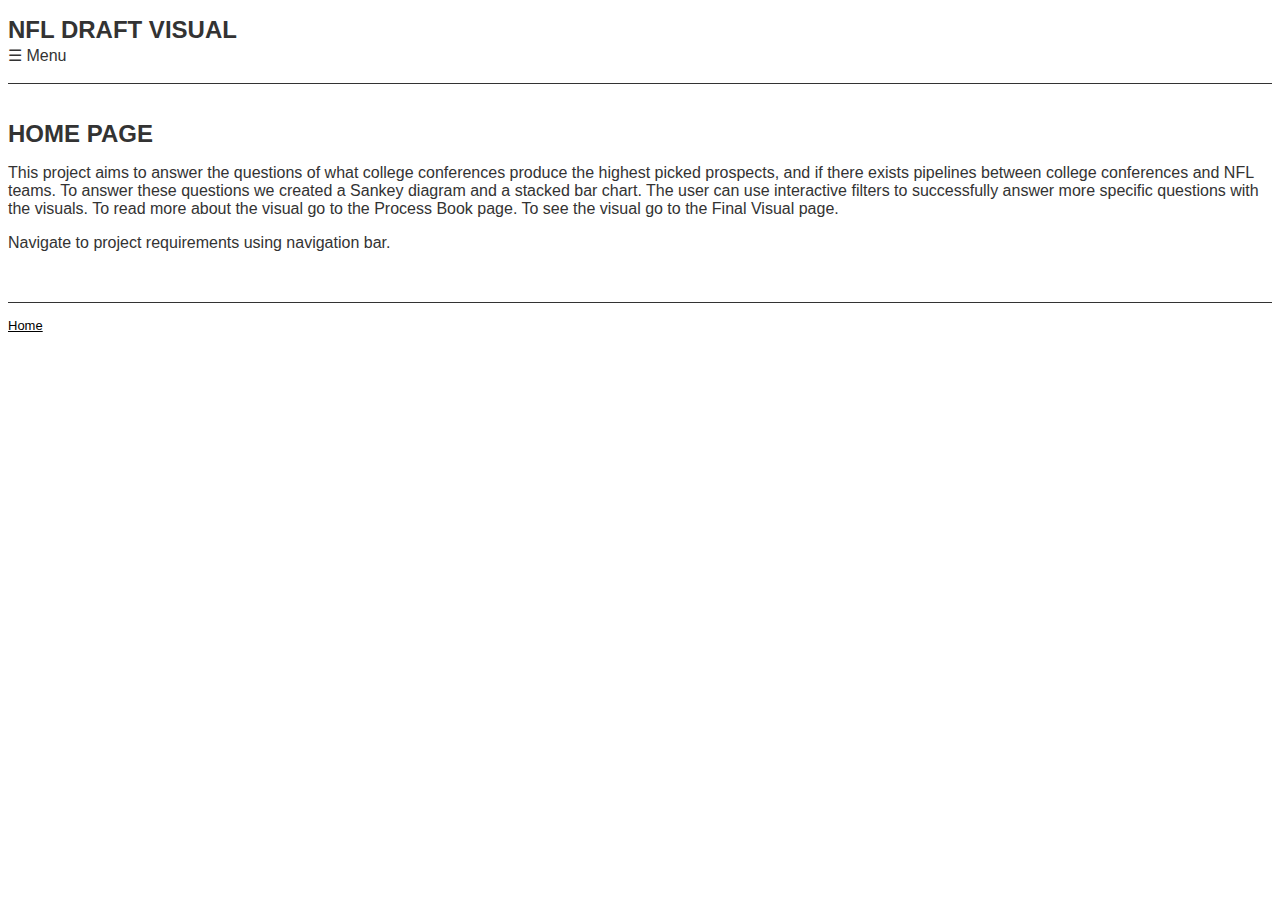
<file: index.html>
<!doctype html>

<html lang="en">


 <head>
	<meta charset="utf-8">
	<title>NFL Draft Visual</title>
	<meta name="viewport" content="width=device-width, initial-scale=1">
	<link href="styles/styles.css" rel="stylesheet" type="text/css">
 </head>

 <body>

	<header>
		<h1>NFL Draft Visual</h1>
	</header>

	<nav tabindex="0">
		<div class="menu_dropdown">
		<p class = "thislink">Home</p>
		<p><a href="test2.html">Final Visualization</a></p>
		<p><a href="ProcessBook.html">Process Book</a></p>
		<p><a href="Presentation.html">Presentation</a></p>
		<p><a href="recreateWash.html">Washington Post</a></p>
		<p><a href="hive.html">Hive</a></p>
		<p><a href="spiderChart.html">Spider Chart</a></p>
		<p><a href="pcp.html">PCP</a></p>
		<p><a href="Unused.html">Unused Charts</a></p>
		</div>
	</nav>


	<main>

	<section class = "content">
	<h1>Home Page</h1>
	<p>This project aims to answer the questions of what college conferences produce the highest picked prospects, and if there exists pipelines between college conferences and NFL teams. To answer these questions we created a Sankey diagram and a stacked bar chart. The user can use interactive filters to successfully answer more specific questions with the visuals. To read more about the visual go to the Process Book page. To see the visual go to the Final Visual page.</p>
	<p>Navigate to project requirements using navigation bar.</p>
	</section>
	</main>

	<footer>
	    <p><a href="index.html">Home</a></p>
	</footer>



 </body>

</html>
</file>
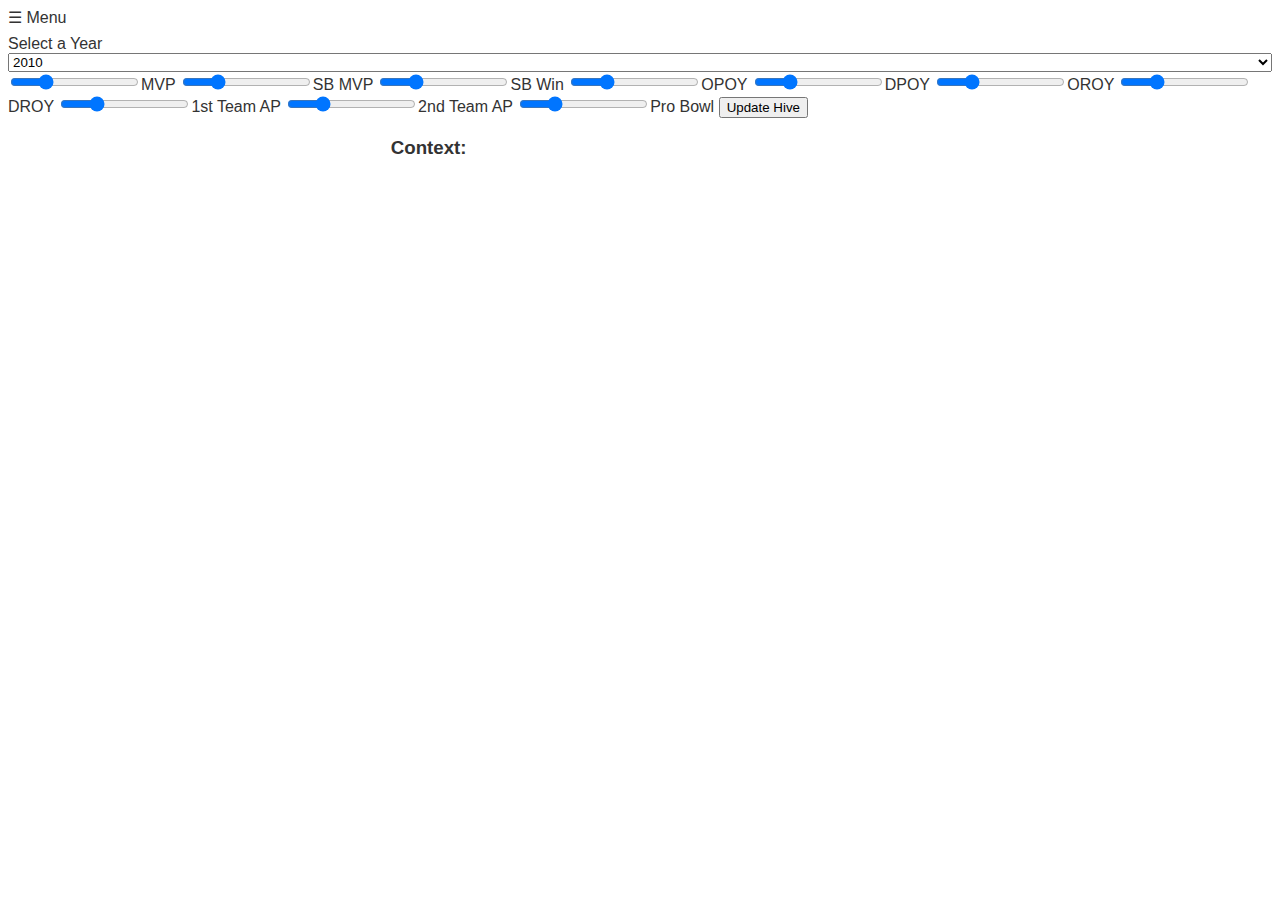
<file: hive.html>
<!DOCTYPE html>
<!-- original code from Jane Wong on bl.ocks -->

<html lang="en">
    <meta charset="utf-8" />

    <head>
        <meta charset="utf-8">
        <title>Hive Plot Test</title>
        <meta name="viewport" content="width=device-width, initial-scale=1">
    </head>

    <style>
    .axis {
        stroke: #000;
        stroke-width: 1.5px;
    }

    .node {
        stroke: #000;
    }

    .link {
        fill: none;
        stroke-width: 1.5px;
        stroke-opacity: 0.25;
    }

    .link.turnedOn {
        stroke-width: 2px;
        stroke-opacity : 0.8;
    }

    .link.turnedOff {
        stroke-opacity: 0.05;
        stroke-width: 1px;
    }

    .node.turnedOn {
        stroke: red;
        stroke-width: 3px;
    }

    h3 {
        font-family: 'Helvetica';
        margin-left: 20px;
    }

    #player-context {
        display: flex;
        justify-content: space-between;
        align-content: flex-start;
    }

    #context {
        display: flex; 
        justify-content: space-evenly;
        align-content: flex-start;
    }

    body {
        display: flex;
        flex-direction: column;
    }
    </style>
    <link href="styles/styles.css" rel="stylesheet" type="text/css">
    <body>

        <nav tabindex="0">
            <div class="menu_dropdown">
            <p><a href="index.html">Home</a></p>
            <p><a href="test2.html">Final Visualization</a></p>
            <p><a href="ProcessBook.html">Process Book</a></p>
            <p><a href="Presentation.html">Presentation</a></p>
            <p><a href="recreateWash.html">Washington Post</a></p>
            <p class="thislink">Hive</p>
            </div>
        </nav>

        <label>Select a Year</label>
        <select id="select_year" onchange="makeHive()">
            <option value="2010">2010</option>
            <option value="2011">2011</option>
            <option value="2012">2012</option>
            <option value="2013">2013</option>
            <option value="2014">2014</option>
            <option value="2015">2015</option>
            <option value="2016">2016</option>
            <option value="2017">2017</option>
            <option value="2018">2018</option>
            <option value="2019">2019</option>
            <option value="2020">2020</option>
            <option value="total">Total</option>
        </select>

        <div class="sliders">
            <input type="range" id="MVP" min="0" max="4" value="1"><label for="MVP">MVP</label>
            <input type="range" id="SB_MVP" min="0" max="4" value="1"><label for="SB_MVP">SB MVP</label>
            <input type="range" id="SB_WIN" min="0" max="4" value="1"><label for="SB_WIN">SB Win</label>
            <input type="range" id="OPOY" min="0" max="4" value="1"><label for="OPOY">OPOY</label>
            <input type="range" id="DPOY" min="0" max="4" value="1"><label for="DPOY">DPOY</label>
            <input type="range" id="OROY" min="0" max="4" value="1"><label for="OROY">OROY</label>
            <input type="range" id="DROY" min="0" max="4" value="1"><label for="DROY">DROY</label>
            <input type="range" id="First_AP" min="0" max="4" value="1"><label for="First_AP">1st Team AP</label>
            <input type="range" id="Second_AP" min="0" max="4" value="1"><label for="Second_AP">2nd Team AP</label>
            <input type="range" id="Pro_Bowl" min="0" max="4" value="1"><label for="Pro_Bowl">Pro Bowl</label>
            <button class="update" type="button" onclick="makeHive()">Update Hive</button>
        </div>

        <div id="context">
            <div id="node-context">
                <h3 id="node-info">Context: </h3>
            </div>

            <div id="player-context">
                <h3 id="player-name"> </h3>
                <h3 id="player-pos"> </h3>
                <h3 id="player-team"> </h3>
                <h3 id="player-college"> </h3>
            </div>
        </div>

        <div id="svg-container"></div>

    <script src="https://d3js.org/d3.v4.min.js"></script>
    <script src="https://d3js.org/d3.hive.v0.min.js"></script>
    <script src="https://d3js.org/d3-scale-chromatic.v1.min.js"></script>
    <script src="https://ajax.googleapis.com/ajax/libs/jquery/3.5.1/jquery.min.js"></script>
    <script>

        function makeHive() {

            d3.select("#svg-container").selectAll("*").remove();
            var width = 1300,
            height = 800,
            innerRadius = 50,
            outerRadius = [400, 800, 500];

            let collegeConfs = ['SEC', 'ACC', 'Pac12', 'Big 12', 'Big Ten', 'Other'];
            let collegeColors = ['#ffd046', '#013ca6', '#04223f', '#ef483e', '#0088CE', '#808080'];
            let collegeData = [];
            for(let i = 0; i < 6; i++) {
                collegeData.push({'conf': collegeConfs[i], 'color': collegeColors[i], 'numb': i});
            }

            var angle = [-Math.PI * .25, Math.PI * .5, Math.PI * 1.25];
            let radius = [];
            outerRadius.forEach(rad => {
                radius.push(d3.scaleLinear().range([innerRadius, rad]))
            });
            let pathcolor = d3.scaleOrdinal()
                .range(collegeColors)
                .domain(collegeConfs);

            let year = document.getElementById('select_year').value;
            let nodefile = "python/results/" + year + "/hivenodes_" + year + ".csv";
            let linkfile = "python/results/" + year + "/hivelinks_" + year + ".csv";

            d3.queue()
                .defer(d3.csv, nodefile)
                .defer(d3.csv, linkfile)
                .await(function(error, nodes, links) {

                let MVP = document.getElementById("MVP").value;
                let SB_MVP = document.getElementById("SB_MVP").value;
                let SB_WIN = document.getElementById("SB_WIN").value;
                let OPOY = document.getElementById("OPOY").value;
                let DPOY = document.getElementById("DPOY").value;
                let OROY = document.getElementById("OROY").value;
                let DROY = document.getElementById("DROY").value;
                let First_AP = document.getElementById("First_AP").value;
                let Second_AP = document.getElementById("Second_AP").value;
                let Pro_Bowl = document.getElementById("Pro_Bowl").value;

                nodes.forEach(d => {
                    if(d.axis == 2) {
                        d.value = (d.MVP * MVP) + (d.SB_MVP * SB_MVP) + (d.SB_WIN * SB_WIN) + (d.OPOY * OPOY) + (d.DPOY * DPOY) + (d.OROY * OROY) + (d.DROY * DROY) + (d.First_AP * First_AP) + (d.Second_AP * Second_AP) + (d.Pro_Bowl * Pro_Bowl);
                    }
                });

                let collegeConfs = Array.from(new Set(
                    nodes.filter((d) => {
                        return d.axis == 0;
                    }).map((d) => d.value)));

                const collegeConfScale = d3.scaleOrdinal()
                    .range(d3.range(0,6))
                    .domain(collegeConfs);

                const collegeNumScale = d3.scaleLinear().range([0,1]).domain([0, 6]);

                let teams = Array.from(new Set(
                    nodes.filter((d) => {
                        return d.axis == 1;
                    }).map((d) => d.value)));

                const teamScale = d3.scaleOrdinal()
                    .range(d3.range(0,32))
                    .domain(teams);

                const teamNumScale = d3.scaleLinear().range([0,1]).domain([0, 32]);

                var success = nodes.filter((d) => {
                    return d.axis == 2;
                    }).map((d) => parseInt(d.value));

                const successScale = d3.scaleLinear().range([0,1]).domain(
                    [d3.min(success), d3.max(success)]);

                nodes.forEach(function(d) {
                    d.x = parseInt(d.axis);
                    if(d.axis == 0) {
                        d.y = collegeNumScale(collegeConfScale(d.value));
                    } else if (d.axis == 1) {
                        d.y = teamNumScale(teamScale(d.value));
                    } else {
                        d.y = successScale(d.value);
                    }
                });

                links.forEach(function(d) {
                    d.source = nodes[d.from];
                    d.target = nodes[d.to];
                })

                var svg = d3
                .select("#svg-container")
                .append("svg")
                .attr("width", width)
                .attr("height", height)
                .append("g")
                .attr("transform", "translate(" + width / 3 + "," + height / 2 + ")");

                svg
                .selectAll(".axis")
                .data(d3.range(3))
                .enter()
                .append("line")
                .attr("class", "axis")
                .attr("transform", function (d) {
                    return "rotate(" + degrees(angle[d]) + ")";
                })
                .attr("x1", function (d) {
                    return radius[d].range()[0];
                })
                .attr("x2", function (d) {
                    return radius[d].range()[1];
                });

                // draw links
                svg
                .selectAll(".link")
                .data(links)
                .enter()
                .append("path")
                .attr("class", "link")
                .attr(
                    "d",
                    d3.hive
                    .link()
                    .angle(function (d) {
                        return angle[d.x];
                    })
                    .radius(function (d) {
                        return radius[d.x](d.y);
                    })
                )
                .style("stroke", function (d) {
                    return pathcolor(d.source.conf);
                })
                .on("mouseover", function(d) {
                    if(year == "total") {
                        return false;
                    } else {
                        return linkMouseover(d);
                    }
                })
                .on("mouseout", function(d) {
                    if(year == "total") {
                        return false;
                    } else {
                        return mouseout();
                    }
                });

                // draw nodes
                svg
                .selectAll(".node")
                .data(nodes)
                .enter()
                .append("circle")
                .attr("class", "node")
                .attr("transform", function (d) {
                    return "rotate(" + degrees(angle[d.x]) + ")";
                })
                .attr("cx", function (d) {
                    return radius[d.x](d.y);
                })
                .attr("r", 5)
                .style("fill", function (d) {
                    if(d.x == 0) {
                        return pathcolor(d.conf);
                    }
                    else {
                        return 'black';
                    }
                })
                .on("mouseover", nodeMouseover)
                .on("mouseout", mouseout);

                // make legend 
                svg.selectAll('.legend-circle')
                    .data(collegeData)
                    .enter()
                    .append('circle')
                    .attr("class", 'legend-circle')
                    .attr('r', 10)
                    .attr('cx', width * .6)
                    .attr('cy', function (d) {
                        return 100 + (30 * d.numb);
                    })
                    .style('fill', function (d) {
                        return d.color;
                    });

                svg.selectAll('.legend-text')
                    .data(collegeData)
                    .enter()
                    .append("text")
                    .attr('class', 'legend-text')
                    .attr("x", width * .6 + 20)
                    .attr("y", function (d) {
                        return 100 + (30 * d.numb);
                    })
                    .text(function (d) {
                        return d.conf;
                    })
                    .style("font-size", "15px")
                    .style("font-family", "Helvetica")
                    .attr("alignment-baseline","middle");

                // highlight link and connected nodes on mouseover
                function linkMouseover(d) {
                    svg
                        .selectAll(".link")
                        .classed("turnedOn", function (dl) {
                        return dl === d;
                        })
                        .classed("turnedOff", function (dl) {
                        return !(dl === d);
                        });
                    svg.selectAll(".node").classed("turnedOn", function (dl) {
                        return dl === d.source || dl === d.target;
                    });
                }

                // highlight node and connected links on mouseover
                function nodeMouseover(d) {
                    svg
                        .selectAll(".link")
                        .classed("turnedOn", function (dl) {
                        return dl.source.value === d.value || dl.target.value === d.value;
                        })
                        .classed("turnedOff", function (dl) {
                        return !(dl.source.value === d.value || dl.target.value === d.value);
                        });
                    d3.select(this).classed("turnedOn", true);
                    text = document.getElementById("node-info");
                    if(d.x == 0) {
                        text.innerHTML = text.innerHTML + "College Conf - " + d.value;
                    } else if(d.x == 1) {
                        text.innerHTML = text.innerHTML + "Team - " + d.value;
                    } else if(d.x == 2) {
                        text.innerHTML = text.innerHTML + "Accolades Score - " + d.value;
                        document.getElementById("player-name").innerHTML = d.Player;
                        document.getElementById("player-pos").innerHTML = d.Pos;
                        document.getElementById("player-team").innerHTML = d.Team;
                        document.getElementById("player-college").innerHTML = d.College;
                    }
                }

                // clear highlighted nodes or links
                function mouseout() {
                    svg.selectAll(".turnedOn").classed("turnedOn", false);
                    svg.selectAll(".turnedOff").classed("turnedOff", false);
                    document.getElementById("node-info").innerHTML = 'Context: ';
                    document.getElementById("player-name").innerHTML = '';
                    document.getElementById("player-pos").innerHTML = '';
                    document.getElementById("player-team").innerHTML = '';
                    document.getElementById("player-college").innerHTML = '';
                }

                function degrees(radians) {
                return (radians / Math.PI) * 180 - 90;
                }

            });

        }

        window.onload = makeHive();
    </script>
    </body>

</html>
</file>
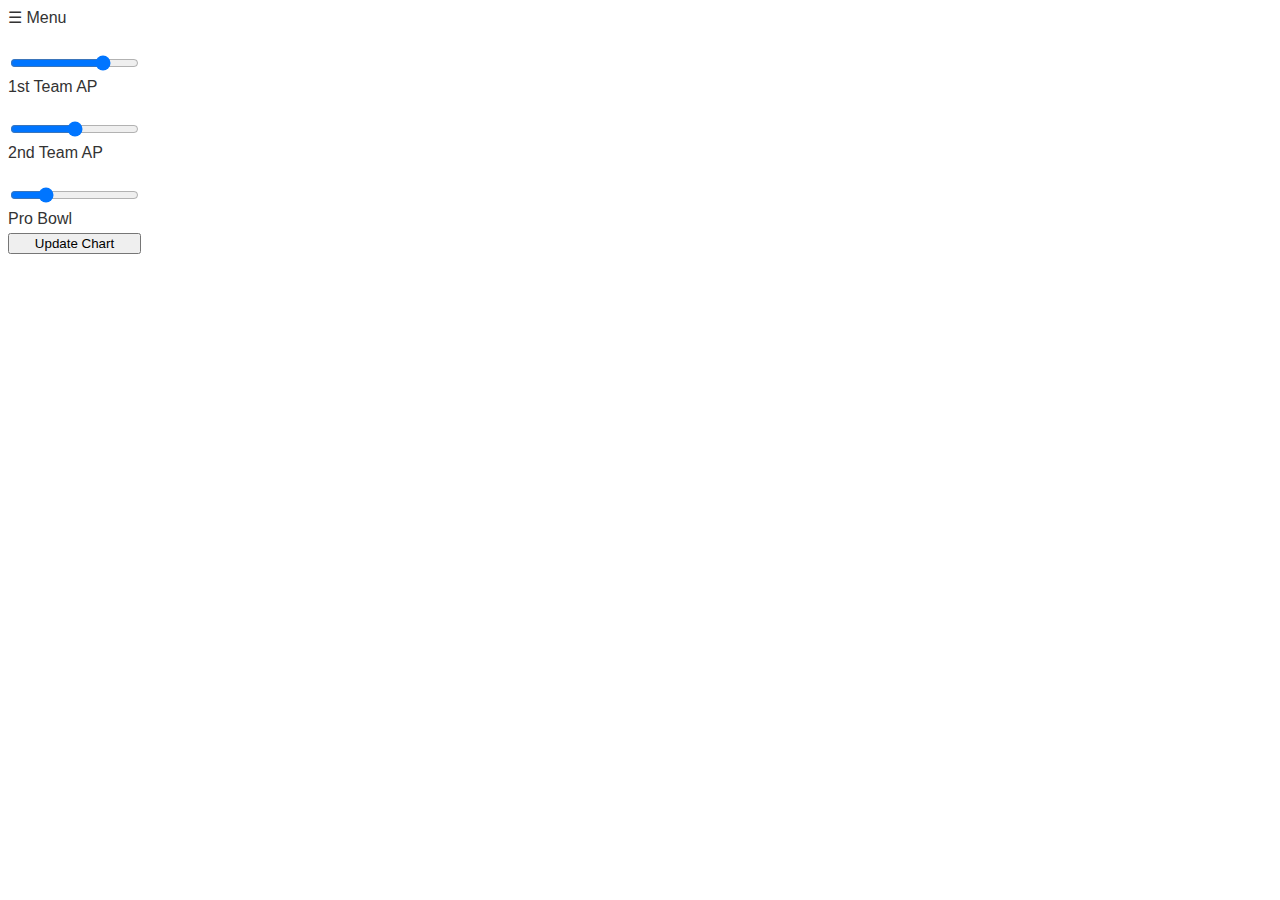
<file: pcp.html>
<!DOCTYPE html>
<!-- original code from Jane Wong on bl.ocks -->

<html lang="en">
    <meta charset="utf-8" />

    <head>
        <meta charset="utf-8">
        <title>PCP Test</title>
        <meta name="viewport" content="width=device-width, initial-scale=1">
    </head>

    <link href="styles/styles.css" rel="stylesheet" type="text/css">

    <style>

        .axis {
          opacity: 0.4;
        }

        .axis:hover {
          opacity: 1;
        }

        #weighted-lines {
            display: flex;
            flex-direction: row;
        }

        .sliders {
            display: flex;
            flex-direction: column;
        }

        .sliders label {
            margin-top: 5px;
            margin-bottom: 5px;
        }

        .sliders input {
            margin-top: 20px;
        }

    </style>

    <body>

        <nav tabindex="0">
            <div class="menu_dropdown">
            <p><a href="index.html">Home</a></p>
            <p><a href="test2.html">Final Visualization</a></p>
            <p><a href="ProcessBook.html">Process Book</a></p>
            <p><a href="Presentation.html">Presentation</a></p>
            <p><a href="recreateWash.html">Washington Post</a></p>
            <p><a href="hive.html">Hive</a></p>
            <p class="thislink">PCP</p>
            </div>
        </nav>

        <div id="svg-container1"></div>
        <div id="svg-container2"></div>
        <div id="svg-container3"></div>
        <div id="svg-container4"></div>
        <div id="svg-container5"></div>
        <div id="weighted-lines">
            <div class="sliders">
                <input type="range" id="First_AP" min="0" max="4" value="3"><label for="First_AP">1st Team AP</label>
                <input type="range" id="Second_AP" min="0" max="4" value="2"><label for="Second_AP">2nd Team AP</label>
                <input type="range" id="Pro_Bowl" min="0" max="4" value="1"><label for="Pro_Bowl">Pro Bowl</label>
                <button class="update" type="button" onclick="makeWeightedLines()">Update Chart</button>
            </div>
            <div id="svg-container6"></div>
        </div>

    </body>
    <script src="https://d3js.org/d3-array.v2.min.js"></script>
    <script src="https://d3js.org/d3.v4.min.js"></script>
    <script src="https://d3js.org/d3-scale-chromatic.v1.min.js"></script>
    <script>

        function makePosPCP() {

            // Set the dimensions and margins of the graph
            const margin = { top: 30, right: 50, bottom: 10, left: 50 },
                width = 1200 - margin.left - margin.right,
                height = 500 - margin.top - margin.bottom;

            // Append the svg object to the body of the page
            const svg = d3.select("#svg-container1")
                .append("svg")
                .attr("width", width + margin.left + margin.right)
                .attr("height", height + margin.top + margin.bottom)
                .append("g")
                .attr("transform", `translate(${margin.left},${margin.top})`);


            // Parse and load the data
            d3.csv("python/results/total/joindf_total.csv", function(data) {

                data.forEach(d => {
                    if(d.Pos == 'OLB' || d.Pos == 'ILB') {
                        d.Pos = 'LB';
                    } else if (d.Pos == 'SS' || d.Pos == 'FS') {
                        d.Pos = 'S';
                    } else if (d.Pos == 'OT' || d.Pos == 'OG' || d.Pos == 'G' || d.Pos == 'NT' || d.Pos == 'C') {
                        d.Pos = 'OL';
                    }
                })

                data = data.filter(d => { return (d.Pos != 'LS' && d.Pos != 'P');});

                let positions = [...new Set(data.map(d => d.Pos))];

                var color = d3.scaleOrdinal().domain(positions).range(d3.schemeSet3);

                // Extract the list of dimensions and create a scale for each
                const dimensions = ["MVP", "SB_MVP", "SB_WIN", "OPOY", "DPOY", "OROY", "DROY", "First_AP", "Second_AP", "Pro_Bowl"];
                // For each dimension, I build a linear scale. I store all in a y object
                var y = {}
                for (i in dimensions) {
                    name = dimensions[i]
                    y[name] = d3.scaleLinear()
                        .domain( d3.extent(data, function(d) { return +d[name]; }) )
                        .range([height, 0])
                }

                // Build the X scale -> it finds the best position for each Y axis
                const x = d3.scalePoint()
                    .range([0, width])
                    .padding(1)
                    .domain(dimensions);

                // Highlight the specie that is hovered
                var highlight = function(d){

                    let selected_pos;

                    if(d.Pos) {
                        selected_pos = d.Pos;
                    } else {
                        selected_pos = d;
                    }

                    // first every group turns grey
                    d3.selectAll(".line")
                        .transition().duration(200)
                        .style("stroke", "lightgrey")
                        .style("opacity", "0")
                    // Second the hovered specie takes its color
                    d3.selectAll("." + selected_pos)
                        .transition().duration(200)
                        .style("stroke", color(selected_pos))
                        .style("opacity", "1")
                }

                // Unhighlight
                var doNotHighlight = function(d){
                    d3.selectAll(".line")
                        .transition().duration(200).delay(1000)
                        .style("stroke", function(d){ return( color(d.Pos))} )
                        .style("opacity", ".2")
                }

                // The path function take a row of the csv as input, and return x and y coordinates of the line to draw for this raw.
                function path(d) {
                    return d3.line()(dimensions.map(function(p) {
                        return [x(p), y[p](d[p])];
                    }));
                }

                // Draw the lines
                svg
                    .selectAll("myPath")
                    .data(data)
                    .enter()
                    .append("path")
                    .attr("class", function (d) { return "line " + d.Pos } ) // 2 class for each line: 'line' and the group name
                    .attr("d",  path)
                    .style("fill", "none" )
                    .style("stroke", function(d){ return( color(d.Pos))} )
                    .style("opacity", 0.2)
                    .style("stroke-width", 2)
                    .on("mouseover", highlight)
                    .on("mouseleave", doNotHighlight );

                // Draw the axis:
                svg.selectAll("myAxis")
                    // For each dimension of the dataset I add a 'g' element:
                    .data(dimensions).enter()
                    .append("g")
                    .attr("class", "axis")
                    // I translate this element to its right position on the x axis
                    .attr("transform", function(d) { return "translate(" + x(d) + ")"; })
                    // And I build the axis with the call function
                    .each(function(d) { d3.select(this).call(d3.axisLeft().ticks(y[d].domain()[1]).scale(y[d])); })
                    // Add axis title
                    .append("text")
                    .style("text-anchor", "middle")
                    .attr("y", -9)
                    .text(function(d) { return d; })
                    .style("fill", "black")
                    .style("font-size", "12px")
                    .style("font-family", "Helvetica")


                // make legend
                svg.selectAll('.legend-circle')
                    .data(positions)
                    .enter()
                        .append('circle')
                        .attr("class", 'legend-circle')
                        .attr('Pos', function (d) {
                            return d;
                        })
                        .attr('r', 5)
                        .attr('cx', width)
                        .attr('cy', function (d, i) {
                            return 10 + (20 * i);
                        })
                        .style('fill', function (d) {
                            return color(d);
                        })
                        .on("mouseover", highlight)
                        .on("mouseleave", doNotHighlight );

                svg.selectAll('.legend-text')
                    .data(positions)
                    .enter()
                        .append("text")
                        .attr('class', 'legend-text')
                        .attr('Pos', function (d) {
                            return d;
                        })
                        .attr("x", width + 20)
                        .attr("y", function (d, i) {
                            return 10 + (20 * i);
                        })
                        .text(function (d) {
                            return d;
                        })
                        .style("font-size", "12px")
                        .style("font-family", "Helvetica")
                        .attr("alignment-baseline","middle")
                        .on("mouseover", highlight)
                        .on("mouseleave", doNotHighlight );
            });
        }

        function makeConfPCP() {

            // Set the dimensions and margins of the graph
            const margin = { top: 30, right: 50, bottom: 10, left: 50 },
                width = 1200 - margin.left - margin.right,
                height = 500 - margin.top - margin.bottom;

            // Append the svg object to the body of the page
            const svg = d3.select("#svg-container2")
                .append("svg")
                .attr("width", width + margin.left + margin.right)
                .attr("height", height + margin.top + margin.bottom)
                .append("g")
                .attr("transform", `translate(${margin.left},${margin.top})`);


            // Parse and load the data
            d3.csv("python/results/total/joindf_total.csv", function(data) {

                data.forEach(d => {
                    if(d.Pos == 'OLB' || d.Pos == 'ILB') {
                        d.Pos = 'LB';
                    } else if (d.Pos == 'SS' || d.Pos == 'FS') {
                        d.Pos = 'S';
                    } else if (d.Pos == 'OT' || d.Pos == 'OG' || d.Pos == 'G' || d.Pos == 'NT' || d.Pos == 'C') {
                        d.Pos = 'OL';
                    }

                    if(d.Conf_Clean == 'Big Ten') {
                        d.Conf_Clean = 'Big_Ten';
                    } else if(d.Conf_Clean == 'Big 12') {
                        d.Conf_Clean = 'Big_12';
                    }
                })

                data = data.filter(d => { return (d.Pos != 'LS' && d.Pos != 'P');});

                let confs = [...new Set(data.map(d => d.Conf_Clean))];

                var color = d3.scaleOrdinal().domain(confs).range(d3.schemeSet1);

                // Extract the list of dimensions and create a scale for each
                const dimensions = ["MVP", "SB_MVP", "SB_WIN", "OPOY", "DPOY", "OROY", "DROY", "First_AP", "Second_AP", "Pro_Bowl"];
                // For each dimension, I build a linear scale. I store all in a y object
                var y = {}
                for (i in dimensions) {
                    name = dimensions[i]
                    y[name] = d3.scaleLinear()
                        .domain( d3.extent(data, function(d) { return +d[name]; }) )
                        .range([height, 0])
                }

                // Build the X scale -> it finds the best position for each Y axis
                const x = d3.scalePoint()
                    .range([0, width])
                    .padding(1)
                    .domain(dimensions);

                // Highlight the specie that is hovered
                var highlight = function(d){

                    let selected_conf;

                    if(d.Conf_Clean) {
                        selected_conf = d.Conf_Clean;
                    } else {
                        selected_conf = d;
                    }

                    // first every group turns grey
                    d3.selectAll(".line")
                        .transition().duration(200)
                        .style("stroke", "lightgrey")
                        .style("opacity", "0")
                    // Second the hovered specie takes its color
                    d3.selectAll("." + selected_conf)
                        .transition().duration(200)
                        .style("stroke", color(selected_conf))
                        .style("opacity", "1")
                }

                // Unhighlight
                var doNotHighlight = function(d){
                    d3.selectAll(".line")
                        .transition().duration(200).delay(1000)
                        .style("stroke", function(d){ return( color(d.Conf_Clean))} )
                        .style("opacity", ".2")
                }

                // The path function take a row of the csv as input, and return x and y coordinates of the line to draw for this raw.
                function path(d) {
                    return d3.line()(dimensions.map(function(p) {
                        return [x(p), y[p](d[p])];
                    }));
                }

                // Draw the lines
                svg
                    .selectAll("myPath")
                    .data(data)
                    .enter()
                    .append("path")
                    .attr("class", function (d) { return "line " + d.Conf_Clean } ) // 2 class for each line: 'line' and the group name
                    .attr("d",  path)
                    .style("fill", "none" )
                    .style("stroke", function(d){ return( color(d.Conf_Clean))} )
                    .style("opacity", 0.2)
                    .style("stroke-width", 2)
                    .on("mouseover", highlight)
                    .on("mouseleave", doNotHighlight );

                // Draw the axis:
                svg.selectAll("myAxis")
                    // For each dimension of the dataset I add a 'g' element:
                    .data(dimensions).enter()
                    .append("g")
                    .attr("class", "axis")
                    // I translate this element to its right position on the x axis
                    .attr("transform", function(d) { return "translate(" + x(d) + ")"; })
                    // And I build the axis with the call function
                    .each(function(d) { d3.select(this).call(d3.axisLeft().ticks(y[d].domain()[1]).scale(y[d])); })
                    // Add axis title
                    .append("text")
                    .style("text-anchor", "middle")
                    .attr("y", -9)
                    .text(function(d) { return d; })
                    .style("fill", "black")
                    .style("font-size", "12px")
                    .style("font-family", "Helvetica")


                // make legend
                svg.selectAll('.legend-circle')
                    .data(confs)
                    .enter()
                        .append('circle')
                        .attr("class", 'legend-circle')
                        .attr('Pos', function (d) {
                            return d;
                        })
                        .attr('r', 5)
                        .attr('cx', width)
                        .attr('cy', function (d, i) {
                            return 10 + (20 * i);
                        })
                        .style('fill', function (d) {
                            return color(d);
                        })
                        .on("mouseover", highlight)
                        .on("mouseleave", doNotHighlight );

                svg.selectAll('.legend-text')
                    .data(confs)
                    .enter()
                        .append("text")
                        .attr('class', 'legend-text')
                        .attr('Pos', function (d) {
                            return d;
                        })
                        .attr("x", width + 20)
                        .attr("y", function (d, i) {
                            return 10 + (20 * i);
                        })
                        .text(function (d) {
                            return d;
                        })
                        .style("font-size", "12px")
                        .style("font-family", "Helvetica")
                        .attr("alignment-baseline","middle")
                        .on("mouseover", highlight)
                        .on("mouseleave", doNotHighlight );
            });

        }

        function makeConfBars() {

            // Set the dimensions and margins of the graph
            const margin = { top: 30, right: 50, bottom: 10, left: 50 },
                width = 1200 - margin.left - margin.right,
                height = 500 - margin.top - margin.bottom;

            d3.csv("python/results/total/college_conf_bars_total.csv", function(data) {

                let confs = ['ACC', 'Big 12', 'Big Ten', 'Other', 'Pac12', 'SEC']

                // List of subgroups = header of the csv files = soil condition here
                var subgroups = data.columns.slice(1);

                // List of groups = species here = value of the first column called group -> I show them on the X axis
                var groups = d3.map(data, function(d){return(d.accolades)}).keys();

                var svg = d3.select("#svg-container3")
                    .append("svg")
                        .attr("width", width + margin.left + margin.right)
                        .attr("height", height + margin.top + margin.bottom)
                    .append("g")
                        .attr("transform",
                            "translate(" + margin.left + "," + margin.top + ")");

                // Add X axis
                var x = d3.scaleBand()
                    .domain(groups)
                    .range([0, width])
                    .padding([0.2]);

                svg.append("g")
                    .attr("transform", "translate(0," + height + ")")
                    .call(d3.axisBottom(x).tickSize(0));

                // Add Y axis
                var y = d3.scaleLinear()
                    .domain([0, 300])
                    .range([ height, 0 ]);

                svg.append("g")
                    .call(d3.axisLeft(y));

                // Another scale for subgroup position?
                var xSubgroup = d3.scaleBand()
                    .domain(subgroups)
                    .range([0, x.bandwidth()])
                    .padding([0.05]);

                // color palette = one color per subgroup
                var color = d3.scaleOrdinal()
                    .domain(confs)
                    .range(['#013ca6', '#ef483e', '#0088CE', '#808080', '#04223f', '#ffd046']);

                // Show the bars
                svg.append("g")
                    .selectAll("g")
                    // Enter in data = loop group per group
                    .data(data)
                    .enter()
                    .append("g")
                        .attr("transform", function(d) { return "translate(" + x(d.accolades) + ",0)"; })
                        .selectAll("rect")
                        .data(function(d) { return subgroups.map(function(key) { return {key: key, value: d[key]}; }); })
                        .enter().append("rect")
                            .attr("x", function(d) { return xSubgroup(d.key); })
                            .attr("y", function(d) { return y(d.value); })
                            .attr("width", xSubgroup.bandwidth())
                            .attr("height", function(d) { return height - y(d.value); })
                            .attr("fill", function(d) { return color(d.key); });

            });
        }

        function makeSmallMultiples() {

            // Set the dimensions and margins of the graph
            const margin = { top: 40, right: 5, bottom: 10, left: 5 },
                width = 250 - margin.left - margin.right,
                height = 160 - margin.top - margin.bottom;

            d3.csv("python/results/total/college_conf_bars_total.csv", function(data) {

                let confs = ['ACC', 'Big 12', 'Big Ten', 'Other', 'Pac12', 'SEC'];

                // List of subgroups = header of the csv files = soil condition here
                var subgroups = data.columns.slice(1);

                // List of groups = species here = value of the first column called group -> I show them on the X axis
                var groups = d3.map(data, function(d){return(d.accolades)}).keys();

                // group the data
                data.forEach((d) => {
                    d.Values = [{val: d['ACC'], conf: 'ACC', color: '#013ca6'}, {val: d['Big 12'], conf: 'Big 12', color: '#ef483e'}, {val: d['Big Ten'], conf: 'Big Ten', color: '#0088CE'}, {val: d['Other'], conf: 'Other', color: '#808080'}, {val: d['Pac12'], conf: 'Pac12', color: '#04223f'}, {val: d['SEC'], conf: 'SEC', color: '#ffd046'}];
                });

                // Add X axis
                var xScale = d3.scaleBand()
                    .domain(confs)
                    .range([0, width])
                    .padding([0.2]);

                var yScale = d3.scaleLinear()
                    .range([height, margin.top]);

                var xAxis = d3.axisBottom()
                    .scale(xScale);

                // create a separate SVG object for each group
                // class each SVG with parameter from metrics
                var svg = d3.select('#svg-container4').selectAll('svg')
                    .data(data)
                    .enter()
                        .append('svg')
                        .attr("class", function(d) {return d.accolades;});

                // loop over the data and create the bars
                data.forEach(function(d) {
                    //console.log(d);
                    //console.log(metrics);
                    // reset yScale domain based on the set of the_value's for these metrics

                    yScale.domain([0, d3.max(d.Values.map((d) => {
                        return parseInt(d.val);
                    }))]);

                    // select the right svg for this set of metrics
                    d3.select("svg." + d.accolades)
                        .selectAll('.bar')
                        .data(d.Values) // use d.value to get to the the_value
                        .enter()
                            .append('rect')
                            .attr('class', 'bar')
                            .attr('x', function(c) { return xScale(c.conf); })
                            .attr('width', xScale.bandwidth())
                            .attr('y', function(c) { return yScale(c.val); })
                            .attr('height', function(c) { return height - yScale(c.val); })
                            .attr('fill', function(c) { return c.color; })

                    d3.select("svg." + d.accolades)
                        .selectAll(".bar-label")
                        .data(d.Values)
                        .enter()
                            .append('text')
                            .attr('class', 'bar-label')
                            .attr('x', function(c) { return xScale(c.conf) + 2; })
                            .attr('y', function(c) { return yScale(c.val) + 10; })
                            .attr('stroke', 'none')
                            .attr('fill', 'white')
                            .style("font-family", "helvetica")
                            .style("font-size", "9px")
                            .text(function(c) {
                                if(c.val == yScale.domain()[1]) {
                                    return c.val;
                                }
                            });

                    d3.select("svg." + d.accolades)
                        .append("text")
                        .attr("x", width/2)
                        .attr("y", 0 + (margin.top / 2))
                        .attr("text-anchor", "middle")
                        .style("font-family", "helvetica")
                        .style("font-size", "12px")
                        .text(d.accolades);

                    // call axis just on this SVG
                    // otherwise calling it 5 times for 5 metrics...
                    d3.select("svg." + d.accolades)
                        .append('g')
                        .attr('transform', 'translate(0,' + height + ')')
                        .call(xAxis);
                });
            });
        }

        function makeLines() {

            // Set the dimensions and margins of the graph
            const margin = { top: 40, right: 20, bottom: 20, left: 40 },
                width = 400 - margin.left - margin.right,
                height = 200 - margin.top - margin.bottom;

            let accolades = ['First_AP', 'Second_AP', 'Pro_Bowl'];

            d3.csv("python/results/total/college_year_lines.csv", function(data) {

                data.forEach((d) =>{
                    if(d.Conf_Clean == 'ACC') {
                        d.color = '#013ca6';
                    } else if (d.Conf_Clean == 'Big 12') {
                        d.color = '#ef483e'
                    } else if (d.Conf_Clean == 'Big Ten') {
                        d.color = '#0088CE';
                    } else if (d.Conf_Clean == 'Other') {
                        d.color = '#808080';
                    } else if (d.Conf_Clean == 'Pac12') {
                        d.color = '#04223f';
                    } else if (d.Conf_Clean == 'SEC') {
                        d.color = '#ffd046';
                    }
                });

                // Add X axis
                var x = d3.scaleLinear()
                    .domain([2010, 2020])
                    .range([0, width]);

                var y = d3.scaleLinear()
                    .range([height, 0]);


                // create a separate SVG object for each group
                // class each SVG with parameter from metrics
                var svg = d3.select('#svg-container5').selectAll('svg')
                    .data(accolades)
                    .enter()
                        .append('svg')
                            .attr("class", function(d) {return d + "_lines";})
                            .attr("width", width + margin.left + margin.right)
                            .attr("height", height + margin.top + margin.bottom)
                        .append("g")
                            .attr("transform",
                                "translate(" + margin.left + "," + margin.top + ")");;

                var groups = d3.nest()
                    .key(function(d) {return d.Conf_Clean;})
                    .entries(data);

                accolades.forEach((a) => {

                    y.domain([0, d3.max(data.map((d) => {
                        return parseInt(d[a]);
                    }))]);

                    d3.select("svg." + a + "_lines").selectAll(".line")
                        .data(groups)
                        .enter()
                            .append("path")
                            .attr("fill", "none")
                            .attr("stroke", function(d){ return d.values[0].color })
                            .attr("stroke-width", 1.5)
                            .attr("d", function(d){
                                return d3.line()
                                    .x(function(d) {
                                        return x(d.Year); })
                                    .y(function(d) { return y(+d[a]); })
                                    (d.values)
                            });

                    d3.select("svg." + a + "_lines")
                        .append("g")
                        .attr("transform", "translate(0," + height + ")")
                        .call(d3.axisBottom(x).ticks(5));

                    d3.select("svg." + a + "_lines")
                        .append("g")
                        .call(d3.axisLeft(y).ticks(5));

                    d3.select("svg." + a + "_lines")
                        .append("text")
                        .attr("x", width/2)
                        .attr("y", 0 + (margin.top / 2))
                        .attr("text-anchor", "middle")
                        .style("font-family", "helvetica")
                        .style("font-size", "12px")
                        .text(a);

                })
            });


        }

        function makeWeightedLines() {

            d3.select("#svg-container6").selectAll("*").remove();
            // Set the dimensions and margins of the graph
            const margin = { top: 40, right: 40, bottom: 40, left: 40 },
                width = 600 - margin.left - margin.right,
                height = 250 - margin.top - margin.bottom;

            d3.csv("python/results/total/college_year_lines.csv", function(data) {

                data.forEach((d) =>{
                    if(d.Conf_Clean == 'ACC') {
                        d.color = '#013ca6';
                    } else if (d.Conf_Clean == 'Big 12') {
                        d.color = '#ef483e'
                    } else if (d.Conf_Clean == 'Big Ten') {
                        d.color = '#0088CE';
                    } else if (d.Conf_Clean == 'Other') {
                        d.color = '#808080';
                    } else if (d.Conf_Clean == 'Pac12') {
                        d.color = '#04223f';
                    } else if (d.Conf_Clean == 'SEC') {
                        d.color = '#ffd046';
                    }
                });

                let First_AP = document.getElementById("First_AP").value;
                let Second_AP = document.getElementById("Second_AP").value;
                let Pro_Bowl = document.getElementById("Pro_Bowl").value;

                data.forEach((d) => {
                    d.score = (First_AP * d.First_AP) + (Second_AP * d.Second_AP) + (Pro_Bowl * d.Pro_Bowl);
                })


                var groups = d3.nest()
                    .key(function(d) {return d.Conf_Clean;})
                    .entries(data);

                var svg = d3.select("#svg-container6")
                    .append("svg")
                        .attr("width", width + margin.left + margin.right)
                        .attr("height", height + margin.top + margin.bottom)
                    .append("g")
                        .attr("transform",
                            "translate(" + margin.left + "," + margin.top + ")");

                // Add X axis --> it is a date format
                var x = d3.scaleLinear()
                    .domain([2010, 2020])
                    .range([ 0, width ]);
                svg.append("g")
                    .attr("transform", "translate(0," + height + ")")
                    .call(d3.axisBottom(x).ticks(5));

                // Add Y axis
                var y = d3.scaleLinear()
                    .domain([0, d3.max(data, function(d) { return +d.score; })])
                    .range([ height, 0 ]);
                svg.append("g")
                    .call(d3.axisLeft(y).ticks(5));

                // Draw the line
                svg.selectAll(".line")
                    .data(groups)
                    .enter()
                    .append("path")
                        .attr("fill", "none")
                        .attr("stroke", function(d){ return d.values[0].color })
                        .attr("stroke-width", 1.5)
                        .attr("d", function(d){
                        return d3.line()
                            .x(function(d) { return x(d.Year); })
                            .y(function(d) { return y(+d.score); })
                            (d.values)
                        });

                svg.append("text")
                    .attr("x", width/2)
                    .attr("y", 0 + (margin.top / 2))
                    .attr("text-anchor", "middle")
                    .style("font-family", "helvetica")
                    .style("font-size", "12px")
                    .text("Weighted Scores");

            });

        }


        makePosPCP();
        makeConfPCP();
        makeConfBars();
        makeSmallMultiples();
        makeLines();
        makeWeightedLines();

    </script>

</html>
</file>
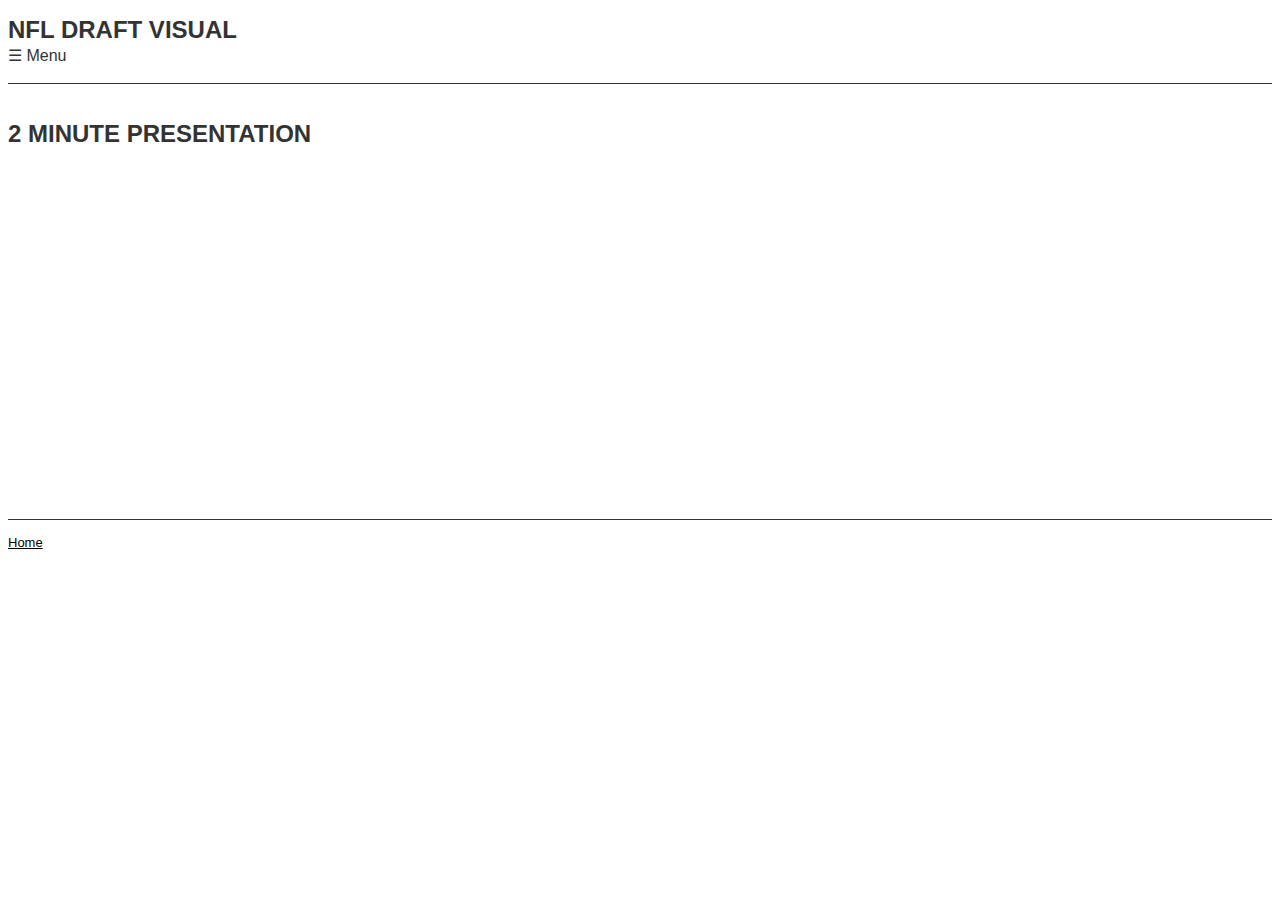
<file: Presentation.html>
<!doctype html>

<html lang="en">


 <head>
	<meta charset="utf-8">
	<title>2 Minute Presentation</title>
	<meta name="viewport" content="width=device-width, initial-scale=1">
	<link href="styles/styles.css" rel="stylesheet" type="text/css">
 </head>

 <body>
 
	<header>
		<h1>NFL Draft Visual</h1>
	</header>
	
		<nav tabindex="0">
		<div class="menu_dropdown">
			<p><a href="index.html">Home</p>
			<p><a href="test2.html">Final Visualization</a></p>
			<p><a href="ProcessBook.html">Process Book</a></p>
			<p class = "thislink">Presentation</a></p>
			<p><a href="recreateWash.html">Washington Post</a></p>
			<p><a href="hive.html">Hive</a></p>
		</div>
		</nav>

	
<main>
<section class = "content"> 
	<h1>2 Minute Presentation</h1>
	<iframe width="560" height="315" src="https://www.youtube.com/embed/5SPrY1ti-Js?si=mwca6fO9W3vZVglq" title="YouTube video player" frameborder="0" allow="accelerometer; autoplay; clipboard-write; encrypted-media; gyroscope; picture-in-picture; web-share" allowfullscreen></iframe>
</section>
</main>

	<footer>
	    <p><a href="index.html">Home</a></p>
	</footer>
</body>
</html>
</file>
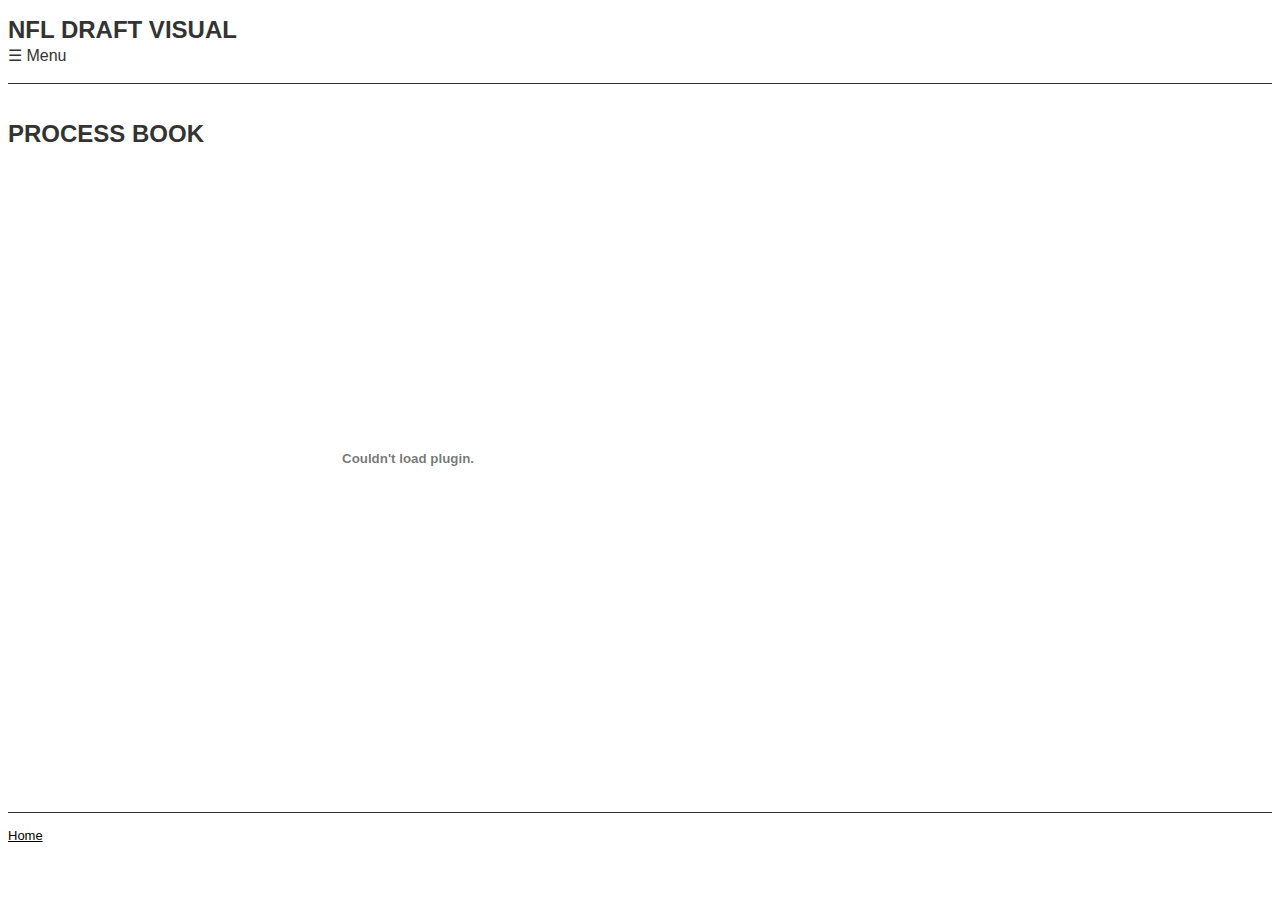
<file: ProcessBook.html>
<!doctype html>

<html lang="en">

 <head>
	<meta charset="utf-8">
	<title>Process Book</title>
	<meta name="viewport" content="width=device-width, initial-scale=1">
	<link href="styles/styles.css" rel="stylesheet" type="text/css">
 </head>

 <body>
 
	<header>
		<h1>NFL Draft Visual</h1>
	</header>
	
	<nav tabindex="0">
		<div class="menu_dropdown">
			<p><a href="index.html">Home</p>
			<p><a href="test2.html">Final Visualization</a></p>
			<p class = "thislink">Process Book</a></p>
			<p><a href="Presentation.html">Presentation</a></p>
			<p><a href="recreateWash.html">Washington Post</a></p>
			<p><a href="hive.html">Hive</a></p>
		</div>
		</nav>

<main>
<section class = "content"> 
<h1>Process Book</h1>
<section>
<object
	type ='application/pdf'
	data = 'ProcessBook.pdf'
	width="800"
	height="600"
></object>
</section>
</section>
</main>
	<footer>
	    <p><a href="index.html">Home</a></p>
	</footer>
</body>

</html>
</file>
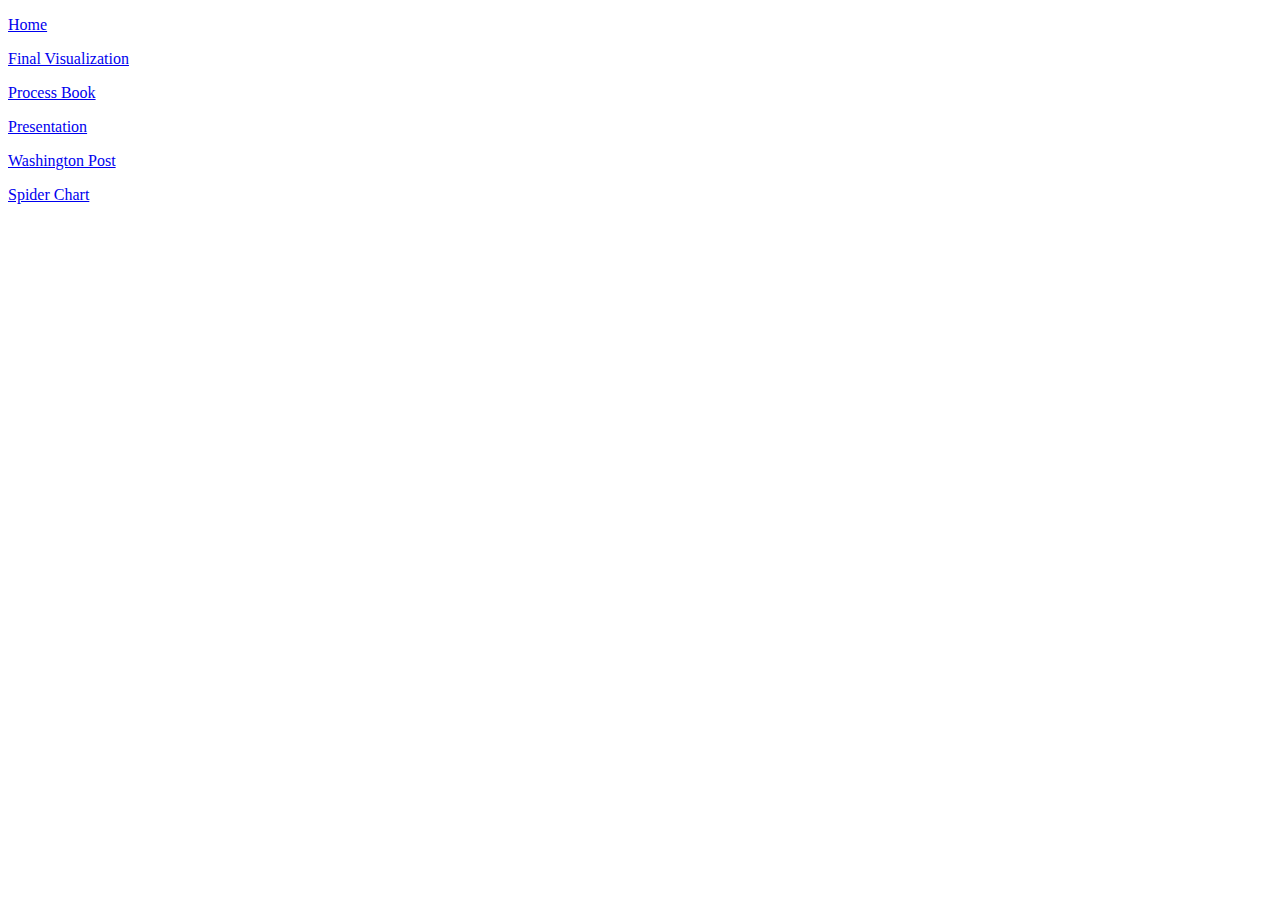
<file: spiderChart.html>
<!DOCTYPE html>
<html lang="en">
<head>
    <meta charset="UTF-8">
    <meta name="viewport" content="width=device-width, initial-scale=1.0">
    <title>Spider Chart</title>
    <script src="https://d3js.org/d3.v7.min.js"></script>
</head>
<body>
    <nav tabindex="0">
        <div class="menu_dropdown">
            <p><a href="index.html">Home</p>
            <p class="thislink">Final Visualization</a></p>
            <p><a href="ProcessBook.html">Process Book</a></p>
            <p><a href="Presentation.html">Presentation</a></p>
            <p><a href="recreateWash.html">Washington Post</a></p>
            <p><a href="spiderChart.html">Spider Chart</a></p>
        </div>
    </nav>
    <div id="spider-charts"></div>

    <script>
        d3.csv("python/results/total/washPostdataNew.csv").then(function(data) {
            // Group data by Team
            var nestedData = d3.group(data, d => d.Team);

            // Define colors for each team
            var teamColors = d3.scaleOrdinal(d3.schemeCategory10);

            // Iterate over teams and calculate player counts for each conference
            var chartData = Array.from(nestedData, ([teamName, players]) => {
                var conferenceCounts = {};
                players.forEach(player => {
                    var conference = player.Conf_Clean;
                    if (conferenceCounts[conference]) {
                        conferenceCounts[conference]++;
                    } else {
                        conferenceCounts[conference] = 1;
                    }
                });
                return { Team: teamName, ConferenceCounts: conferenceCounts };
            });
            console.log(chartData)

            // Calculate the maximum value of all conference counts
            var maxConferenceCount = d3.max(chartData, d => d3.max(Object.values(d.ConferenceCounts)));

            // Dimensions for each plot
            let width = 600;
            let height = 600;

            // Iterate over each team's data and create a separate plot
            chartData.forEach(function(team, index) {
                let svg = d3.select("#spider-charts").append("svg")
                    .attr("width", width)
                    .attr("height", height);

                // Title for the plot
                svg.append("text")
                    .attr("x", width / 2)
                    .attr("y", 30)
                    .attr("text-anchor", "middle")
                    .text(team.Team);

                // Data for the radar chart
                let conferenceCounts = team.ConferenceCounts;
                let conferences = Object.keys(conferenceCounts).sort(); // Sort conferences alphabetically

                // Scale for the radar chart using the maximum value
                let radialScale = d3.scaleLinear()
                    .domain([0, maxConferenceCount])
                    .range([0, height / 2 - 100]);

                // Fixed radius for radial ticks
                let tickRadius = 200;

                // Draw radial ticks
                let ticks = [5, 10, 15, 20, 25, 30, 35, 40];
                let tickLength = 0;
                svg.selectAll("circle.big-circle")
                    .data(ticks)
                    .enter().append("circle")
                    .attr("class", "big-circle")
                    .attr("cx", width / 2)
                    .attr("cy", height / 2)
                    .attr("fill", "none")
                    .attr("stroke", "gray")
                    .attr("r", d => radialScale(d));

                // Draw axes
                let maxTick = Math.max(...ticks);

                // Draw axes
                svg.selectAll("line")
                    .data(conferences)
                    .enter().append("line")
                    .attr("x1", width / 2)
                    .attr("y1", height / 2)
                    .attr("x2", function(d, i) {
                        let angle = Math.PI / 2 - 2 * Math.PI * i / conferences.length;
                        return width / 2 + radialScale(maxTick) * Math.cos(angle);
                    })
                    .attr("y2", function(d, i) {
                        let angle = Math.PI / 2 - 2 * Math.PI * i / conferences.length;
                        return height / 2 - radialScale(maxTick) * Math.sin(angle);
                    })
                    .attr("stroke", "black");

                // Draw labels
                svg.selectAll("text.label")
                    .data(conferences)
                    .enter().append("text")
                    .attr("class", "label")
                    .attr("x", function(d, i) {
                        let angle = Math.PI / 2 - 2 * Math.PI * i / conferences.length;
                        let labelRadius = radialScale(maxTick) + 20; // Place the labels 20 units outside the biggest circle
                        return width / 2 + labelRadius * Math.cos(angle);
                    })
                    .attr("y", function(d, i) {
                        let angle = Math.PI / 2 - 2 * Math.PI * i / conferences.length;
                        let labelRadius = radialScale(maxTick) + 20; // Place the labels 20 units outside the biggest circle
                        return height / 2 - labelRadius * Math.sin(angle);
                    })
                    .attr("dy", "0.35em")
                    .text(function(d) { return d; });
                
                svg.selectAll("circle.tick")
                    .data(ticks)
                    .enter().append("circle")
                    .attr("class", "tick")
                    .attr("cx", width / 2)
                    .attr("cy", height / 2)
                    .attr("fill", "none")
                    .attr("stroke", "gray")
                    .attr("r", d => radialScale(d));

                svg.selectAll("line.tick-mark")
                    .data(ticks)
                    .enter().append("line")
                    .attr("class", "tick-mark")
                    .attr("x1", width / 2)
                    .attr("y1", height / 2)
                    .attr("x2", function(d) {
                        let angle = Math.PI / 2;
                        return width / 2 + (radialScale(d) + tickLength) * Math.cos(angle);
                    })
                    .attr("y2", function(d) {
                        let angle = Math.PI / 2;
                        return height / 2 - (radialScale(d) + tickLength) * Math.sin(angle);
                    })
                    .attr("stroke", "gray");

                // Display tick labels
                svg.selectAll("text.tick-label")
                    .data(ticks)
                    .enter().append("text")
                    .attr("class", "tick-label")
                    .attr("x", function(d) {
                        let angle = Math.PI / 2;
                        return width / 2 + (radialScale(d) + tickLength + 5) * Math.cos(angle); // Adjust the offset as needed
                    })
                    .attr("y", function(d) {
                        let angle = Math.PI / 2;
                        return height / 2 - (radialScale(d) + tickLength + 5) * Math.sin(angle); // Adjust the offset as needed
                    })
                    .attr("dy", "0.35em")
                    .text(function(d) { return d; });
                
                
                // Draw data path
                let line = d3.line()
                    .x(function(d, i) { return width / 2 + radialScale(conferenceCounts[conferences[i]]) * Math.cos(Math.PI / 2 - 2 * Math.PI * i / conferences.length); })
                    .y(function(d, i) { return height / 2 - radialScale(conferenceCounts[conferences[i]]) * Math.sin(Math.PI / 2 - 2 * Math.PI * i / conferences.length); });

                svg.append("path")
                    .datum(conferences)
                    .attr("d", line)
                    .attr("stroke", teamColors(team.Team)) // Assigning color based on team
                    .attr("stroke-width", 2)
                    .attr("fill", teamColors(team.Team)) // Assigning color based on team
                    .attr("fill-opacity", 0.5);

                var accIndex = conferences.indexOf("ACC");
                var secIndex = conferences.indexOf("SEC");

                // Calculate the coordinates for ACC and SEC
                var accX = width / 2 + radialScale(conferenceCounts["ACC"]) * Math.cos(Math.PI / 2 - 2 * Math.PI * accIndex / conferences.length);
                var accY = height / 2 - radialScale(conferenceCounts["ACC"]) * Math.sin(Math.PI / 2 - 2 * Math.PI * accIndex / conferences.length);
                var secX = width / 2 + radialScale(conferenceCounts["SEC"]) * Math.cos(Math.PI / 2 - 2 * Math.PI * secIndex / conferences.length);
                var secY = height / 2 - radialScale(conferenceCounts["SEC"]) * Math.sin(Math.PI / 2 - 2 * Math.PI * secIndex / conferences.length);

                // Draw a line between ACC and SEC
                svg.append("line")
                    .attr("x1", accX)
                    .attr("y1", accY)
                    .attr("x2", secX)
                    .attr("y2", secY)
                    .attr("stroke-width", 2)
                    .attr("stroke", teamColors(team.Team)); // Assigning color based on team
                });
        });

    </script>

</body>
</html>






<!-- function createSpiderChart(data, team, conferences) {
    var conferenceCounts = conferences.map(conf => ({
        conference: conf,
        count: data.filter(d => d.Conf_Clean === conf).length
    }));

    var margin = { top: 50, right: 50, bottom: 50, left: 50 };
    var width = 600 - margin.left - margin.right;
    var height = 600 - margin.top - margin.bottom;

    var svg = d3.select("#spider-charts")
        .append("svg")
        .attr("width", width + margin.left + margin.right)
        .attr("height", height + margin.top + margin.bottom)
        .append("g")
        .attr("transform", "translate(" + margin.left + "," + margin.top + ")");

    var radialScale = d3.scaleLinear()
        .domain([0, 30])
        .range([0, 250]);

    var ticks = [5, 10, 15, 20, 25];

    svg.selectAll("circle")
        .data(ticks)
        .join(
            enter => enter.append("circle")
                .attr("cx", width / 2)
                .attr("cy", height / 2)
                .attr("fill", "none")
                .attr("stroke", "gray")
                .attr("r", d => radialScale(d))
        );

    svg.selectAll(".ticklabel")
        .data(ticks)
        .join(
            enter => enter.append("text")
                .attr("class", "ticklabel")
                .attr("x", width / 2 + 5)
                .attr("y", d => height / 2 - radialScale(d))
                .text(d => d.toString())
        );

    var conferenceData = conferences.map((conf, i) => {
        let angle = (Math.PI / 2) + (2 * Math.PI * i / conferences.length);
        return {
            "name": conf,
            "angle": angle,
            "line_coord": angleToCoordinate(angle, 10),
            "label_coord": angleToCoordinate(angle, 10.5)
        };
    });
    console.log(conferenceData)
    function angleToCoordinate(angle, value){
        let x = Math.cos(angle) * radialScale(value);
        let y = Math.sin(angle) * radialScale(value);
        return {"x": width / 2 + x, "y": height / 2 - y};
    }
    // Draw axis lines
    svg.selectAll("line")
        .data(conferenceData)
        .join(
            enter => enter.append("line")
                .attr("x1", width / 2)
                .attr("y1", height / 2)
                .attr("x2", d => d.line_coord.x)
                .attr("y2", d => d.line_coord.y)
                .attr("stroke", "black")
        );

    // Draw axis labels
    // svg.selectAll(".axislabel")
    //     .data(featureData)
    //     .join(
    //         enter => enter.append("text")
    //             .attr("class", "axislabel")
    //             .attr("x", d => d.label_coord.x)
    //             .attr("y", d => d.label_coord.y)
    //             .text(d => d.name)
    //     );

} -->

<!-- Example

        let data = [];
        let features = ["A", "B", "C", "D", "E", "F"];
        //generate the data
        for (var i = 0; i < 1; i++){
            var point = {}
            //each feature will be a random number from 1-9
            features.forEach(f => point[f] = 1 + Math.random() * 8);
            data.push(point);
        }
        console.log(data);

        let width = 600;
        let height = 600;
        let svg = d3.select("body").append("svg")
            .attr("width", width)
            .attr("height", height);

        let radialScale = d3.scaleLinear()
            .domain([0, 10])
            .range([0, 250]);
        let ticks = [2, 4, 6, 8, 10];

        svg.selectAll("circle")
            .data(ticks)
            .join(
                enter => enter.append("circle")
                    .attr("cx", width / 2)
                    .attr("cy", height / 2)
                    .attr("fill", "none")
                    .attr("stroke", "gray")
                    .attr("r", d => radialScale(d))
            );
        
        svg.selectAll(".ticklabel")
            .data(ticks)
            .join(
                enter => enter.append("text")
                    .attr("class", "ticklabel")
                    .attr("x", width / 2 + 5)
                    .attr("y", d => height / 2 - radialScale(d))
                    .text(d => d.toString())
            );
        
        function angleToCoordinate(angle, value){
            let x = Math.cos(angle) * radialScale(value);
            let y = Math.sin(angle) * radialScale(value);
            return {"x": width / 2 + x, "y": height / 2 - y};
        }

        let featureData = features.map((f, i) => {
            let angle = (Math.PI / 2) + (2 * Math.PI * i / features.length);
            return {
                "name": f,
                "angle": angle,
                "line_coord": angleToCoordinate(angle, 10),
                "label_coord": angleToCoordinate(angle, 10.5)
            };
        });

        // draw axis line
        svg.selectAll("line")
            .data(featureData)
            .join(
                enter => enter.append("line")
                    .attr("x1", width / 2)
                    .attr("y1", height / 2)
                    .attr("x2", d => d.line_coord.x)
                    .attr("y2", d => d.line_coord.y)
                    .attr("stroke","black")
            );

        // draw axis label
        svg.selectAll(".axislabel")
            .data(featureData)
            .join(
                enter => enter.append("text")
                    .attr("x", d => d.label_coord.x)
                    .attr("y", d => d.label_coord.y)
                    .text(d => d.name)
            );

        let line = d3.line()
            .x(d => d.x)
            .y(d => d.y);
        let colors = ["darkorange", "gray", "navy"];

        function getPathCoordinates(data_point){
            let coordinates = [];
            for (var i = 0; i < features.length; i++){
                let ft_name = features[i];
                let angle = (Math.PI / 2) + (2 * Math.PI * i / features.length);
                coordinates.push(angleToCoordinate(angle, data_point[ft_name]));
            }
            return coordinates;
        }

        svg.selectAll("path")
            .data(data)
            .join(
                enter => enter.append("path")
                    .datum(d => getPathCoordinates(d))
                    .attr("d", line)
                    .attr("stroke-width", 3)
                    .attr("stroke", (_, i) => colors[i])
                    .attr("fill", (_, i) => colors[i])
                    .attr("stroke-opacity", 1)
                    .attr("opacity", 0.5)
            ); -->
</file>
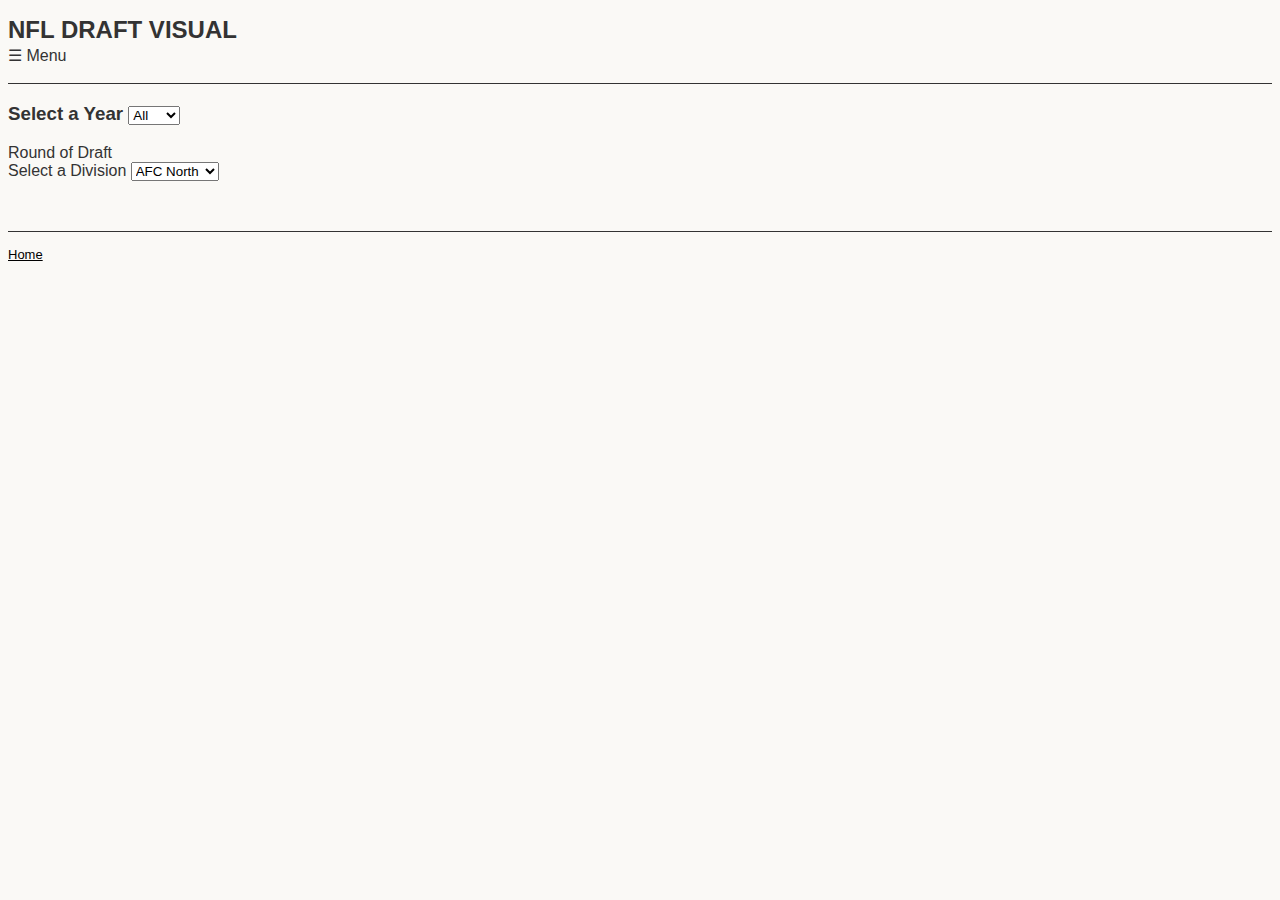
<file: test2.html>
<!DOCTYPE html>
<meta charset="utf-8">
<title>SANKEY Experiment</title>
<head>
	<link href="styles/styles.css" rel="stylesheet" type="text/css">
 </head>
<body>
<style>

body{
	background-color: #FAF9F6;
	color: #333;
	font-family: Verdana, Geneva, sans-serif;
}
.node rect {
  cursor: move;
  fill-opacity: .9;
  shape-rendering: crispEdges;
}

.node text {
  pointer-events: none;
  text-shadow: 0 1px 0 #fff;
}

.link {
  fill: none;
  stroke-opacity: .2;
}

.link:hover {
  stroke-opacity: .5;
}

</style>

<header>
  <h1>NFL Draft Visual</h1>
</header>

<nav tabindex="0">
  <div class="menu_dropdown">
    <p><a href="index.html">Home</p>
    <p class = "thislink">Final Visualization</a></p>
    <p><a href="ProcessBook.html">Process Book</a></p>
    <p><a href="Presentation.html">Presentation</a></p>
    <p><a href="recreateWash.html">Washington Post</a></p>
    <p><a href="hive.html">Hive</a></p>
  </div>
  </nav>
<main>
  <h3>
  <label>Select a Year</label>
  <select id="select_year" onchange="updateSankey()">
    <option value="total">All</option>
    <option value="2010">2010</option>
    <option value="2011">2011</option>
    <option value="2012">2012</option>
    <option value="2013">2013</option>
    <option value="2014">2014</option>
    <option value="2015">2015</option>
    <option value="2016">2016</option>
    <option value="2017">2017</option>
    <option value="2018">2018</option>
    <option value="2019">2019</option>
    <option value="2020">2020</option>
  </select></h3>
  
  <div id="Column_div">
    <label>Round of Draft</label>
  </div>
  <div id="sankey_div"></div>

  <label>Select a Division</label>
  <select id="select_div" onchange="updateStacks()">
    <option value="AFCNorth">AFC North</option>
    <option value="AFCEast">AFC East</option>
    <option value="AFCSouth">AFC South</option>
    <option value="AFCWest">AFC West</option>
    <option value="NFCNorth">NFC North</option>
    <option value="NFCEast">NFC East</option>
    <option value="NFCSouth">NFC South</option>
    <option value="NFCWest">NFC West</option>
  </select>

  <div id="confstack_div"></div>

  <script src="https://d3js.org/d3.v4.min.js"></script>
  <script src="sankey.js"></script>
  <script>
    
    window.onload = start()

    function start() {
      makeSankey();
      makeConfStack();
    }

    function makeSankey(){
      var units = "Players";

      // set the dimensions and margins of the graph
      var margin = {top: 10, right: 10, bottom: 10, left: 10},
          width = 1500 - margin.left - margin.right,
          height = 800 - margin.top - margin.bottom;

      // format variables
      var formatNumber = d3.format(",.0f"),    // zero decimal places
          format = function(d) { return formatNumber(d) + " " + units; },
          color = d3.scaleOrdinal(d3.schemeCategory10);

      // append the svg object to the body of the page
      var svg = d3.select("#sankey_div").append("svg")
          .attr("width", width + margin.left + margin.right)
          .attr("height", height + margin.top + margin.bottom)
        .append("g")
          .attr("transform", 
                "translate(" + margin.left + "," + margin.top + ")");

      // Set the sankey diagram properties
      var sankey = d3.sankey()
          .nodeWidth(36)
          .nodePadding(40)
          .size([width, height]);

      var path = sankey.link();

      // load the data
      // var sankeyDataFile = "python/results/total/stv_total.csv"
      var sankeyDataFile = "python/results/" + document.getElementById("select_year").value + "/stv_" + document.getElementById("select_year").value + ".csv"
      d3.csv(sankeyDataFile, function(error, data) {
      
        //set up graph in same style as original example but empty
        graph = {"nodes" : [], "links" : []};

        data.forEach(function (d) {
          graph.nodes.push({ "name": d.source });
          graph.nodes.push({ "name": d.target });
          graph.links.push({ "source": d.source,
                            "target": d.target,
                            "value": +d.value });
        });

        // return only the distinct / unique nodes
        graph.nodes = d3.keys(d3.nest()
          .key(function (d) { return d.name; })
          .object(graph.nodes));

        // loop through each link replacing the text with its index from node
        graph.links.forEach(function (d, i) {
          graph.links[i].source = graph.nodes.indexOf(graph.links[i].source);
          graph.links[i].target = graph.nodes.indexOf(graph.links[i].target);
        });

        // now loop through each nodes to make nodes an array of objects
        // rather than an array of strings
        graph.nodes.forEach(function (d, i) {
          graph.nodes[i] = { "name": d };
        });

        sankey
            .nodes(graph.nodes)
            .links(graph.links)
            .layout(32);

        // add in the links
        var link = svg.append("g").selectAll(".link")
            .data(graph.links)
          .enter().append("path")
            .attr("class", "link")
            .attr("d", path)
            .style("stroke-width", function(d) { return Math.max(1, d.dy); })
            .style('stroke', function(d) {
                  var color;
                  if (d.target.name == 'SEC') {
                      color = '#ffd046';
                  } else if (d.target.name == 'ACC') {
                      color = '#013ca6';
                  } else if (d.target.name == 'Pac12') {
                      color = '#04223f';
                  } else if (d.target.name == 'Big 12') {
                      color = '#ef483e';
                  } else if (d.target.name == 'Big Ten') {
                      color = '#0088CE';
                  } else if (d.target.name == 'Other') {
                      color = '#808080';
                  } else if (d.target.name.startsWith('A')) {
                      color = '#D50A0A';
                  } else if (d.target.name.startsWith('N')) {
                      color = '#013369';
                  }
                  return color;
              })
            .sort(function(a, b) { return b.dy - a.dy; });

        // add the link titles
        link.append("title")
              .text(function(d) {
              return d.source.name + " → " + 
                      d.target.name + "\n" + format(d.value); });

        // add in the nodes
        var node = svg.append("g").selectAll(".node")
            .data(graph.nodes)
          .enter().append("g")
            .attr("class", "node")
            .attr("transform", function(d) { 
            return "translate(" + d.x + "," + d.y + ")"; })
            .call(d3.drag()
              .subject(function(d) {
                return d;
              })
              .on("start", function() {
                this.parentNode.appendChild(this);
              })
              .on("drag", dragmove))

        // add the rectangles for the nodes
        node.append("rect")
            .attr("height", function(d) { return d.dy; })
            .attr("width", sankey.nodeWidth())
            .style("fill", function(d){
              if(d.name == 'SEC'){
                return '#ffd046'
              }
              else if (d.name == 'ACC'){
                return '#013ca6'
              }
              else if (d.name == 'Pac12'){
                return '#04223f'
              }
              else if (d.name == 'Big 12'){
                return '#ef483e'
              }
              else if (d.name == 'Big Ten'){
                return '#0088CE'
              }
              else if (d.name == 'Other'){
                return '#808080'
              }
              else if (d.name.startsWith('A')){
                return '#D50A0A'
              }
              else if (d.name.startsWith('N')){
                return '#013369'
              }
            })
            .style("stroke", function(d) { 
            return d3.rgb(d.color).darker(2); })
          .append("title")
            .text(function(d) { 
            return d.name + "\n" + format(d.value); });

        // add in the title for the nodes
        node.append("text")
            .attr("x", -6)
            .attr("y", function(d) { return d.dy / 2; })
            .attr("dy", ".35em")
            .attr("text-anchor", "end")
            .attr("transform", null)
            .text(function(d) { return d.name; })
          .filter(function(d) { return d.x < width / 2; })
            .attr("x", 6 + sankey.nodeWidth())
            .attr("text-anchor", "start");

        // the function for moving the nodes
        function dragmove(d) {
          d3.select(this)
            .attr("transform", 
                  "translate(" 
                    + d.x + "," 
                    + (d.y = Math.max(
                        0, Math.min(height - d.dy, d3.event.y))
                      ) + ")");
          sankey.relayout();
          link.attr("d", path);
        }
      });
    }

    function updateSankey() {
      d3.select("#sankey_div").selectAll("*").remove();
      makeSankey();
      updateStacks();
    }

    function updateStacks() {
      d3.select('#confstack_div').selectAll('*').remove();
      makeConfStack();
    }

    function makeConfStack() {
      var stackDataFile = "python/results/" + document.getElementById("select_year").value + "/conf_stack/conf_stack_" 
        + document.getElementById("select_year").value + document.getElementById("select_div").value + ".csv";

      // set the dimensions and margins of the graph
      var margin = {top: 10, right: 30, bottom: 20, left: 50},
          width = 600 - margin.left - margin.right,
          height = 400 - margin.top - margin.bottom;

      // append the svg object to the body of the page
      var svg = d3.select("#confstack_div")
        .append("svg")
          .attr("width", width + margin.left + margin.right)
          .attr("height", height + margin.top + margin.bottom)
        .append("g")
          .attr("transform",
                "translate(" + margin.left + "," + margin.top + ")");

      // Parse the Data
      d3.csv(stackDataFile, function(data) {

        var legendw=100

        // List of subgroups = header of the csv files = soil condition here
        var subgroups = Object.keys(data[0]).slice(1)

        // List of groups = species here = value of the first column called group -> I show them on the X axis
        var groups = d3.map(data, function(d){return(d.Team)}).keys()

        //stack the data? --> stack per subgroup
        var stackedData = d3.stack()
          .keys(subgroups)
          (data)

        // Add X axis
        var x = d3.scaleBand()
            .domain(groups)
            .range([0, width - legendw])
            .padding([0.2])
        svg.append("g")
          .attr("transform", "translate(0," + height + ")")
          .call(d3.axisBottom(x).tickSizeOuter(0));

        // Add Y axis
        var y = d3.scaleLinear()
          .domain([0, d3.max(stackedData, stackMax)])
          .range([ height, 0 ]);
        svg.append("g")
          .call(d3.axisLeft(y));

        // color palette = one color per subgroup
        var color = d3.scaleOrdinal()
          .domain(subgroups)
          .range(['#013ca6','#ef483e','#0088CE', '#ffd046','#04223f', '#808080'])

        // Show the bars
        svg.append("g")
          .selectAll("g")
          // Enter in the stack data = loop key per key = group per group
          .data(stackedData)
          .enter().append("g")
            .attr("fill", function(d) { return color(d.key); })
            .selectAll("rect")
            // enter a second time = loop subgroup per subgroup to add all rectangles
            .data(function(d) { return d; })
            .enter().append("rect")
              .attr("x", function(d) { return x(d.data.Team); })
              .attr("y", function(d) { return y(d[1]); })
              .attr("height", function(d) { return y(d[0]) - y(d[1]); })
              .attr("width",x.bandwidth())

        // legend
        var legendh=100, padding=10
        var legend = svg.append('g')
          .attr('class', 'legend')
          .attr('transform', 'translate(' + (width - legendw + padding) + ','+ (height - legendh)  + ')');

        legend.selectAll('rect')
            .data(stackedData)
            .enter()
            .append('rect')
            .attr('x', 0)
            .attr('y', function(d,i){
                return i * 18;
            })
            .attr('width', 12)
            .attr('height', 12)
            .attr('fill', function(d,i){
                console.log(color(i));
                return color(i);
            });

        legend.selectAll('text')
            .data(stackedData)
            .enter()
            .append('text')
            .text(function(d){
                return d.key;
            })
            .attr('x', 15)
            .attr('y', function(d, i){
                return i * 18;
            })
            .attr('text-anchor', 'start')
            .attr('alignment-baseline', 'hanging');
      })

      function stackMin(serie) {
        return d3.min(serie, function(d) { return d[0]; });
      }

      function stackMax(serie) {
          return d3.max(serie, function(d) { return d[1]; });
      }
    }


  </script>

</main>
  <footer>
    <p><a href="index.html">Home</a></p>
  </footer>
</body>
</file>
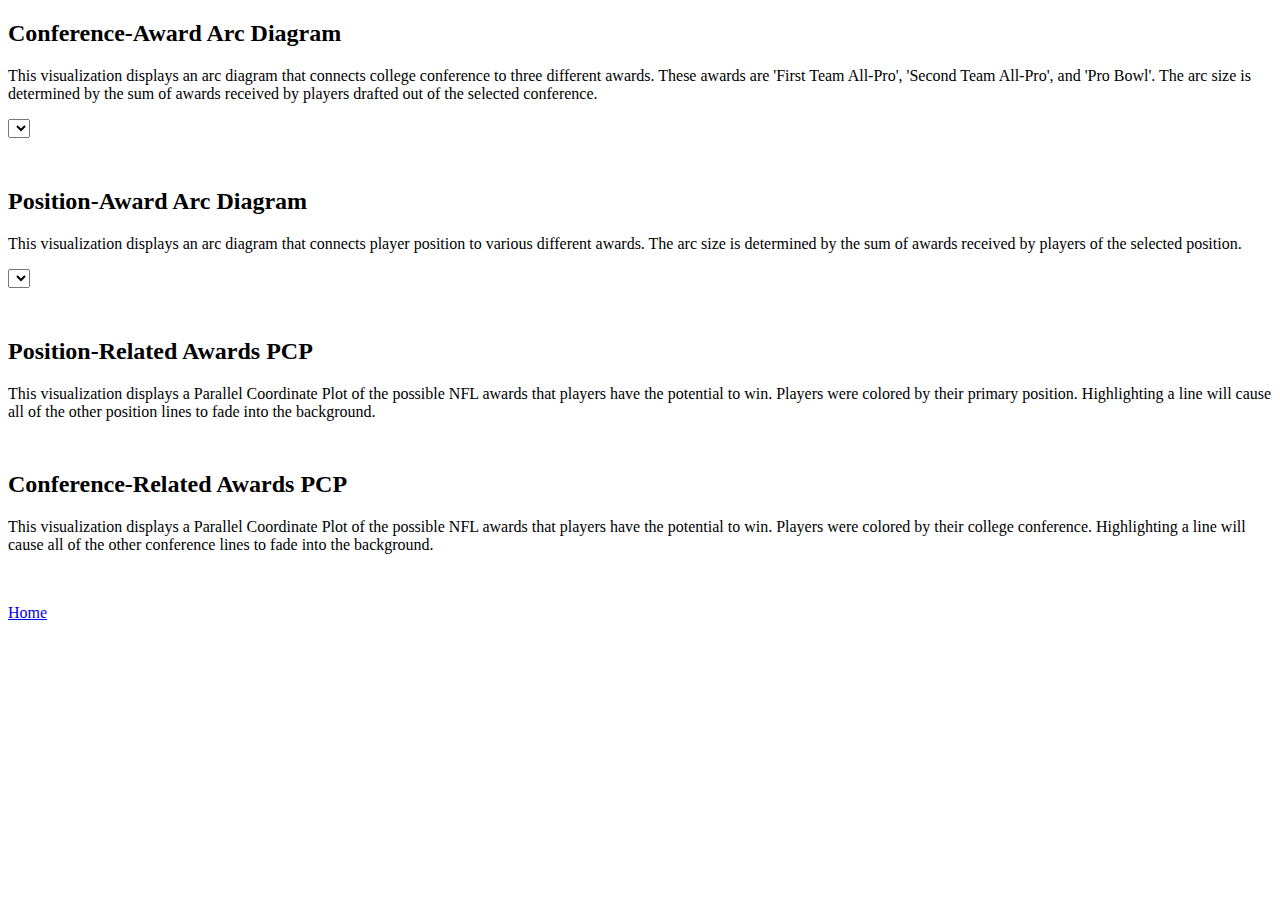
<file: Unused.html>
<!DOCTYPE html>
<html lang="en">
<head>
    <meta charset="UTF-8">
    <title>Multiple Charts</title>
    <script src="https://d3js.org/d3.v6.min.js"></script>

    <style>
        .chart-container {
            margin-bottom: 50px;
        }
    </style>
</head>
<body>

<div class="chart-container">
    <h2>Conference-Award Arc Diagram</h2>
    <p class="chart-subtitle">This visualization displays an arc diagram that connects college conference to three different awards. These awards are 'First Team All-Pro', 'Second Team All-Pro', and 'Pro Bowl'. The arc size is determined by the sum of awards received by players drafted out of the selected conference.</p>
    <select id="conferenceSelect1"></select>
    <div id="my_dataviz1"></div>
</div>

<div class="chart-container">
    <h2>Position-Award Arc Diagram</h2>
    <p class="chart-subtitle">This visualization displays an arc diagram that connects player position to various different awards. The arc size is determined by the sum of awards received by players of the selected position.</p>
    <select id="positionSelect2"></select>
    <div id="my_dataviz2"></div>
</div>

<div class="chart-container">
    <h2>Position-Related Awards PCP</h2>
    <p class="chart-subtitle">This visualization displays a Parallel Coordinate Plot of the possible NFL awards that players have the potential to win. Players were colored by their primary position. Highlighting a line will cause all of the other position lines to fade into the background.</p>
    <div id="svg-container1"></div>
</div>

<div class="chart-container">
    <h2>Conference-Related Awards PCP</h2>
    <p class="chart-subtitle">This visualization displays a Parallel Coordinate Plot of the possible NFL awards that players have the potential to win. Players were colored by their college conference. Highlighting a line will cause all of the other conference lines to fade into the background.</p>
    <div id="svg-container2"></div>
</div>

<script>
    // Define margin, width, and height for the chart
    var margin = {top: 20, right: 30, bottom: 20, left: 30},
        width = 950 - margin.left - margin.right,
        height = 600 - margin.top - margin.bottom;

    // Define the full dataset
    var fullData = {
        nodes: [
            {'id': 'ACC', 'type': 'conference'},
            {'id': 'Big 12', 'type': 'conference'},
            {'id': 'Big Ten', 'type': 'conference'},
            {'id': 'Other', 'type': 'conference'},
            {'id': 'Pac12', 'type': 'conference'},
            {'id': 'SEC', 'type': 'conference'},
            {'id': 'First Team All-Pro', 'type': 'award'},
            {'id': 'Second Team All-Pro', 'type': 'award'},
            {'id': 'Pro Bowl', 'type': 'award'},
        ],
        links: [
            // ACC
            {'source': 'ACC', 'target': 'First Team All-Pro', 'value': 31},
            {'source': 'ACC', 'target': 'Second Team All-Pro', 'value': 35},
            {'source': 'ACC', 'target': 'Pro Bowl', 'value': 107},
            // Big 12
            {'source': 'Big 12', 'target': 'First Team All-Pro', 'value': 27},
            {'source': 'Big 12', 'target': 'Second Team All-Pro', 'value': 22},
            {'source': 'Big 12', 'target': 'Pro Bowl', 'value': 94},
            // Big Ten
            {'source': 'Big Ten', 'target': 'First Team All-Pro', 'value': 37},
            {'source': 'Big Ten', 'target': 'Second Team All-Pro', 'value': 27},
            {'source': 'Big Ten', 'target': 'Pro Bowl', 'value': 121},
            // Other
            {'source': 'Other', 'target': 'First Team All-Pro', 'value': 73},
            {'source': 'Other', 'target': 'Second Team All-Pro', 'value': 52},
            {'source': 'Other', 'target': 'Pro Bowl', 'value': 218},
            // Pac12
            {'source': 'Pac12', 'target': 'First Team All-Pro', 'value': 26},
            {'source': 'Pac12', 'target': 'Second Team All-Pro', 'value': 29},
            {'source': 'Pac12', 'target': 'Pro Bowl', 'value': 111},
            // SEC
            {'source': 'SEC', 'target': 'First Team All-Pro', 'value': 51},
            {'source': 'SEC', 'target': 'Second Team All-Pro', 'value': 73},
            {'source': 'SEC', 'target': 'Pro Bowl', 'value': 260},
        ]
    };
    var fullData2 = {
        nodes: [
            {'id': 'QB', 'type': 'position'}, {'id': 'RB', 'type': 'position'},
            {'id': 'WR', 'type': 'position'}, {'id': 'TE', 'type': 'position'},
            {'id': 'LB', 'type': 'position'}, {'id': 'CB', 'type': 'position'},
            {'id': 'S', 'type': 'position'}, {'id': 'K', 'type': 'position'},
            {'id': 'P', 'type': 'position'}, {'id': 'C', 'type': 'position'},
            {'id': 'DE', 'type': 'position'}, {'id': 'ILB', 'type': 'position'},
            {'id': 'DT', 'type': 'position'}, {'id': 'FB', 'type': 'position'},
            {'id': 'LS', 'type': 'position'}, {'id': 'OT', 'type': 'position'},
            {'id': 'FS', 'type': 'position'}, {'id': 'NT', 'type': 'position'},
            {'id': 'OG', 'type': 'position'}, {'id': 'SS', 'type': 'position'},
            {'id': 'OLB', 'type': 'position'},
            // Award nodes
            {'id': 'MVP', 'type': 'award'}, {'id': 'SB_MVP', 'type': 'award'},
            {'id': 'SB_WIN', 'type': 'award'}, {'id': 'OPOY', 'type': 'award'},
            {'id': 'DPOY', 'type': 'award'}, {'id': 'OROY', 'type': 'award'},
            {'id': 'DROY', 'type': 'award'}, {'id': 'First_AP', 'type': 'award'},
            {'id': 'Second_AP', 'type': 'award'}, {'id': 'Pro_Bowl', 'type': 'award'}
        ],
        links: [
            // QB
            {'source': 'QB', 'target': 'MVP', 'value': 5},
            {'source': 'QB', 'target': 'SB_MVP', 'value': 4},
            {'source': 'QB', 'target': 'SB_WIN', 'value': 20},
            {'source': 'QB', 'target': 'OPOY', 'value': 2},
            {'source': 'QB', 'target': 'DPOY', 'value': 0},
            {'source': 'QB', 'target': 'OROY', 'value': 6},
            {'source': 'QB', 'target': 'DROY', 'value': 0},
            {'source': 'QB', 'target': 'First_AP', 'value': 5},
            {'source': 'QB', 'target': 'Second_AP', 'value': 6},
            {'source': 'QB', 'target': 'Pro_Bowl', 'value': 66},
            // C
            {'source': 'C', 'target': 'MVP', 'value': 0},
            {'source': 'C', 'target': 'SB_MVP', 'value': 0},
            {'source': 'C', 'target': 'SB_WIN', 'value': 16},
            {'source': 'C', 'target': 'OPOY', 'value': 0},
            {'source': 'C', 'target': 'DPOY', 'value': 0},
            {'source': 'C', 'target': 'OROY', 'value': 0},
            {'source': 'C', 'target': 'DROY', 'value': 0},
            {'source': 'C', 'target': 'First_AP', 'value': 10},
            {'source': 'C', 'target': 'Second_AP', 'value': 9},
            {'source': 'C', 'target': 'Pro_Bowl', 'value': 38},
            // CB
            {'source': 'CB', 'target': 'MVP', 'value': 0},
            {'source': 'CB', 'target': 'SB_MVP', 'value': 0},
            {'source': 'CB', 'target': 'SB_WIN', 'value': 45},
            {'source': 'CB', 'target': 'OPOY', 'value': 0},
            {'source': 'CB', 'target': 'DPOY', 'value': 1},
            {'source': 'CB', 'target': 'OROY', 'value': 0},
            {'source': 'CB', 'target': 'DROY', 'value': 2},
            {'source': 'CB', 'target': 'First_AP', 'value': 27},
            {'source': 'CB', 'target': 'Second_AP', 'value': 26},
            {'source': 'CB', 'target': 'Pro_Bowl', 'value': 82},
            // DE
            {'source': 'DE', 'target': 'MVP', 'value': 0},
            {'source': 'DE', 'target': 'SB_MVP', 'value': 0},
            {'source': 'DE', 'target': 'SB_WIN', 'value': 43},
            {'source': 'DE', 'target': 'OPOY', 'value': 0},
            {'source': 'DE', 'target': 'DPOY', 'value': 5},
            {'source': 'DE', 'target': 'OROY', 'value': 0},
            {'source': 'DE', 'target': 'DROY', 'value': 3},
            {'source': 'DE', 'target': 'First_AP', 'value': 19},
            {'source': 'DE', 'target': 'Second_AP', 'value': 22},
            {'source': 'DE', 'target': 'Pro_Bowl', 'value': 95},
            // DT
            {'source': 'DT', 'target': 'MVP', 'value': 0},
            {'source': 'DT', 'target': 'SB_MVP', 'value': 0},
            {'source': 'DT', 'target': 'SB_WIN', 'value': 41},
            {'source': 'DT', 'target': 'OPOY', 'value': 0},
            {'source': 'DT', 'target': 'DPOY', 'value': 3},
            {'source': 'DT', 'target': 'OROY', 'value': 0},
            {'source': 'DT', 'target': 'DROY', 'value': 3},
            {'source': 'DT', 'target': 'First_AP', 'value': 18},
            {'source': 'DT', 'target': 'Second_AP', 'value': 20},
            {'source': 'DT', 'target': 'Pro_Bowl', 'value': 72},
            // FB
            {'source': 'FB', 'target': 'MVP', 'value': 0},
            {'source': 'FB', 'target': 'SB_MVP', 'value': 0},
            {'source': 'FB', 'target': 'SB_WIN', 'value': 2},
            {'source': 'FB', 'target': 'OPOY', 'value': 0},
            {'source': 'FB', 'target': 'DPOY', 'value': 0},
            {'source': 'FB', 'target': 'OROY', 'value': 0},
            {'source': 'FB', 'target': 'DROY', 'value': 0},
            {'source': 'FB', 'target': 'First_AP', 'value': 1},
            {'source': 'FB', 'target': 'Second_AP', 'value': 1},
            {'source': 'FB', 'target': 'Pro_Bowl', 'value': 9},
            // FS
            {'source': 'FS', 'target': 'MVP', 'value': 0},
            {'source': 'FS', 'target': 'SB_MVP', 'value': 0},
            {'source': 'FS', 'target': 'SB_WIN', 'value': 0},
            {'source': 'FS', 'target': 'OPOY', 'value': 0},
            {'source': 'FS', 'target': 'DPOY', 'value': 0},
            {'source': 'FS', 'target': 'OROY', 'value': 0},
            {'source': 'FS', 'target': 'DROY', 'value': 0},
            {'source': 'FS', 'target': 'First_AP', 'value': 0},
            {'source': 'FS', 'target': 'Second_AP', 'value': 0},
            {'source': 'FS', 'target': 'Pro_Bowl', 'value': 0},
            // ILB
            {'source': 'ILB', 'target': 'MVP', 'value': 0},
            {'source': 'ILB', 'target': 'SB_MVP', 'value': 0},
            {'source': 'ILB', 'target': 'SB_WIN', 'value': 3},
            {'source': 'ILB', 'target': 'OPOY', 'value': 0},
            {'source': 'ILB', 'target': 'DPOY', 'value': 0},
            {'source': 'ILB', 'target': 'OROY', 'value': 0},
            {'source': 'ILB', 'target': 'DROY', 'value': 0},
            {'source': 'ILB', 'target': 'First_AP', 'value': 0},
            {'source': 'ILB', 'target': 'Second_AP', 'value': 2},
            {'source': 'ILB', 'target': 'Pro_Bowl', 'value': 2},
            // K
            {'source': 'K', 'target': 'MVP', 'value': 0},
            {'source': 'K', 'target': 'SB_MVP', 'value': 0},
            {'source': 'K', 'target': 'SB_WIN', 'value': 6},
            {'source': 'K', 'target': 'OPOY', 'value': 0},
            {'source': 'K', 'target': 'DPOY', 'value': 0},
            {'source': 'K', 'target': 'OROY', 'value': 0},
            {'source': 'K', 'target': 'DROY', 'value': 0},
            {'source': 'K', 'target': 'First_AP', 'value': 4},
            {'source': 'K', 'target': 'Second_AP', 'value': 2},
            {'source': 'K', 'target': 'Pro_Bowl', 'value': 4},
            // LB
            {'source': 'LB', 'target': 'MVP', 'value': 0},
            {'source': 'LB', 'target': 'SB_MVP', 'value': 2},
            {'source': 'LB', 'target': 'SB_WIN', 'value': 47},
            {'source': 'LB', 'target': 'OPOY', 'value': 0},
            {'source': 'LB', 'target': 'DPOY', 'value': 3},
            {'source': 'LB', 'target': 'OROY', 'value': 0},
            {'source': 'LB', 'target': 'DROY', 'value': 4},
            {'source': 'LB', 'target': 'First_AP', 'value': 43},
            {'source': 'LB', 'target': 'Second_AP', 'value': 37},
            {'source': 'LB', 'target': 'Pro_Bowl', 'value': 102},
            // LS
            {'source': 'LS', 'target': 'MVP', 'value': 0},
            {'source': 'LS', 'target': 'SB_MVP', 'value': 0},
            {'source': 'LS', 'target': 'SB_WIN', 'value': 2},
            {'source': 'LS', 'target': 'OPOY', 'value': 0},
            {'source': 'LS', 'target': 'DPOY', 'value': 0},
            {'source': 'LS', 'target': 'OROY', 'value': 0},
            {'source': 'LS', 'target': 'DROY', 'value': 0},
            {'source': 'LS', 'target': 'First_AP', 'value': 0},
            {'source': 'LS', 'target': 'Second_AP', 'value': 0},
            {'source': 'LS', 'target': 'Pro_Bowl', 'value': 0},
            // NT
            {'source': 'NT', 'target': 'MVP', 'value': 0},
            {'source': 'NT', 'target': 'SB_MVP', 'value': 0},
            {'source': 'NT', 'target': 'SB_WIN', 'value': 1},
            {'source': 'NT', 'target': 'OPOY', 'value': 0},
            {'source': 'NT', 'target': 'DPOY', 'value': 0},
            {'source': 'NT', 'target': 'OROY', 'value': 0},
            {'source': 'NT', 'target': 'DROY', 'value': 0},
            {'source': 'NT', 'target': 'First_AP', 'value': 0},
            {'source': 'NT', 'target': 'Second_AP', 'value': 0},
            {'source': 'NT', 'target': 'Pro_Bowl', 'value': 2},
            // OG
            {'source': 'OG', 'target': 'MVP', 'value': 0},
            {'source': 'OG', 'target': 'SB_MVP', 'value': 0},
            {'source': 'OG', 'target': 'SB_WIN', 'value': 22},
            {'source': 'OG', 'target': 'OPOY', 'value': 0},
            {'source': 'OG', 'target': 'DPOY', 'value': 0},
            {'source': 'OG', 'target': 'OROY', 'value': 0},
            {'source': 'OG', 'target': 'DROY', 'value': 0},
            {'source': 'OG', 'target': 'First_AP', 'value': 15},
            {'source': 'OG', 'target': 'Second_AP', 'value': 12},
            {'source': 'OG', 'target': 'Pro_Bowl', 'value': 57},
            // OLB
            {'source': 'OLB', 'target': 'MVP', 'value': 0},
            {'source': 'OLB', 'target': 'SB_MVP', 'value': 0},
            {'source': 'OLB', 'target': 'SB_WIN', 'value': 1},
            {'source': 'OLB', 'target': 'OPOY', 'value': 0},
            {'source': 'OLB', 'target': 'DPOY', 'value': 0},
            {'source': 'OLB', 'target': 'OROY', 'value': 0},
            {'source': 'OLB', 'target': 'DROY', 'value': 0},
            {'source': 'OLB', 'target': 'First_AP', 'value': 0},
            {'source': 'OLB', 'target': 'Second_AP', 'value': 0},
            {'source': 'OLB', 'target': 'Pro_Bowl', 'value': 2},
            // OT
            {'source': 'OT', 'target': 'MVP', 'value': 0},
            {'source': 'OT', 'target': 'SB_MVP', 'value': 0},
            {'source': 'OT', 'target': 'SB_WIN', 'value': 47},
            {'source': 'OT', 'target': 'OPOY', 'value': 0},
            {'source': 'OT', 'target': 'DPOY', 'value': 0},
            {'source': 'OT', 'target': 'OROY', 'value': 0},
            {'source': 'OT', 'target': 'DROY', 'value': 0},
            {'source': 'OT', 'target': 'First_AP', 'value': 18},
            {'source': 'OT', 'target': 'Second_AP', 'value': 24},
            {'source': 'OT', 'target': 'Pro_Bowl', 'value': 73},
            // P
            {'source': 'P', 'target': 'MVP', 'value': 0},
            {'source': 'P', 'target': 'SB_MVP', 'value': 0},
            {'source': 'P', 'target': 'SB_WIN', 'value': 1},
            {'source': 'P', 'target': 'OPOY', 'value': 0},
            {'source': 'P', 'target': 'DPOY', 'value': 0},
            {'source': 'P', 'target': 'OROY', 'value': 0},
            {'source': 'P', 'target': 'DROY', 'value': 0},
            {'source': 'P', 'target': 'First_AP', 'value': 2},
            {'source': 'P', 'target': 'Second_AP', 'value': 2},
            {'source': 'P', 'target': 'Pro_Bowl', 'value': 4},
            // RB
            {'source': 'RB', 'target': 'MVP', 'value': 0},
            {'source': 'RB', 'target': 'SB_MVP', 'value': 0},
            {'source': 'RB', 'target': 'SB_WIN', 'value': 46},
            {'source': 'RB', 'target': 'OPOY', 'value': 4},
            {'source': 'RB', 'target': 'DPOY', 'value': 0},
            {'source': 'RB', 'target': 'OROY', 'value': 4},
            {'source': 'RB', 'target': 'DROY', 'value': 0},
            {'source': 'RB', 'target': 'First_AP', 'value': 18},
            {'source': 'RB', 'target': 'Second_AP', 'value': 18},
            {'source': 'RB', 'target': 'Pro_Bowl', 'value': 69},
            // S
            {'source': 'S', 'target': 'MVP', 'value': 0},
            {'source': 'S', 'target': 'SB_MVP', 'value': 0},
            {'source': 'S', 'target': 'SB_WIN', 'value': 42},
            {'source': 'S', 'target': 'OPOY', 'value': 0},
            {'source': 'S', 'target': 'DPOY', 'value': 0},
            {'source': 'S', 'target': 'OROY', 'value': 0},
            {'source': 'S', 'target': 'DROY', 'value': 0},
            {'source': 'S', 'target': 'First_AP', 'value': 23},
            {'source': 'S', 'target': 'Second_AP', 'value': 17},
            {'source': 'S', 'target': 'Pro_Bowl', 'value': 65},
            // SS
            {'source': 'SS', 'target': 'MVP', 'value': 0},
            {'source': 'SS', 'target': 'SB_MVP', 'value': 0},
            {'source': 'SS', 'target': 'SB_WIN', 'value': 0},
            {'source': 'SS', 'target': 'OPOY', 'value': 0},
            {'source': 'SS', 'target': 'DPOY', 'value': 0},
            {'source': 'SS', 'target': 'OROY', 'value': 0},
            {'source': 'SS', 'target': 'DROY', 'value': 0},
            {'source': 'SS', 'target': 'First_AP', 'value': 0},
            {'source': 'SS', 'target': 'Second_AP', 'value': 0},
            {'source': 'SS', 'target': 'Pro_Bowl', 'value': 0},
            // TE
            {'source': 'TE', 'target': 'MVP', 'value': 0},
            {'source': 'TE', 'target': 'SB_MVP', 'value': 0},
            {'source': 'TE', 'target': 'SB_WIN', 'value': 26},
            {'source': 'TE', 'target': 'OPOY', 'value': 0},
            {'source': 'TE', 'target': 'DPOY', 'value': 0},
            {'source': 'TE', 'target': 'OROY', 'value': 0},
            {'source': 'TE', 'target': 'DROY', 'value': 0},
            {'source': 'TE', 'target': 'First_AP', 'value': 12},
            {'source': 'TE', 'target': 'Second_AP', 'value': 6},
            {'source': 'TE', 'target': 'Pro_Bowl', 'value': 48},
            // WR
            {'source': 'WR', 'target': 'MVP', 'value': 0},
            {'source': 'WR', 'target': 'SB_MVP', 'value': 1},
            {'source': 'WR', 'target': 'SB_WIN', 'value': 45},
            {'source': 'WR', 'target': 'OPOY', 'value': 3},
            {'source': 'WR', 'target': 'DPOY', 'value': 0},
            {'source': 'WR', 'target': 'OROY', 'value': 1},
            {'source': 'WR', 'target': 'DROY', 'value': 0},
            {'source': 'WR', 'target': 'First_AP', 'value': 30},
            {'source': 'WR', 'target': 'Second_AP', 'value': 34},
            {'source': 'WR', 'target': 'Pro_Bowl', 'value': 121},
        ]
    };

    // Define the 'conferences' array based on 'fullData'
    var conferences = fullData.nodes.filter(function (d) {
        return d.type === 'conference';
    }).map(function (d) {
        return d.id;
    });

    // Define the color scale for awards
    var awardColors = {
        'First Team All-Pro': '#e6194B',
        'Second Team All-Pro': '#3cb44b',
        'Pro Bowl': '#ffe119'
    };

    var awardColors2 = {
        'MVP': '#e6194B', 'SB_MVP': '#3cb44b', 'SB_WIN': '#ffe119',
        'OPOY': '#4363d8', 'DPOY': '#f58231', 'OROY': '#911eb4',
        'DROY': '#46f0f0', 'First_AP': '#f032e6', 'Second_AP': '#bcf60c',
        'Pro_Bowl': '#fabebe'
    };

    // CHART 1
    function createConferenceChart(selectId, datavizId) {
        // Create SVG and groups for the visualization
        var svg = d3.select("#" + datavizId)
            .append("svg")
            .attr("width", width + margin.left + margin.right)
            .attr("height", height + margin.top + margin.bottom)
            .append("g")
            .attr("transform", "translate(" + margin.left + "," + margin.top + ")");

        // Populate the dropdown
        var select = document.getElementById(selectId);
        conferences.forEach(function (conference) {
            var option = document.createElement("option");
            option.value = conference;
            option.text = conference;
            select.appendChild(option);
        });

        // Dropdown change event listener
        select.addEventListener("change", function () {
            updateVisualization(this.value, svg);
        });

        // Initial visualization
        updateVisualization(conferences[0], svg);
    }

    // Update the visualization based on selected conference
    function updateVisualization(selectedConference, svg) {
        // Filter the data based on the selected conference
        var filteredData = {
            nodes: fullData.nodes.filter(function (d) {
                return d.type === 'award' || d.id === selectedConference;
            }),
            links: fullData.links.filter(function (d) {
                return d.source === selectedConference;
            })
        };
        renderVisualization(filteredData, svg);
    }

    // Render the visualization
    function renderVisualization(data, svg) {
        // Remove any previous visualizations
        svg.selectAll("*").remove();

        // Define scales and other variables necessary for rendering
        var allNodes = data.nodes.map(function (d) {
            return d.id;
        });
        var x = d3.scalePoint().range([0, width]).domain(allNodes);

        // Draw the nodes (circles)
        svg.selectAll("mynodes")
            .data(data.nodes)
            .enter()
            .append("circle")
            .attr("cx", function (d) {
                return x(d.id);
            })
            .attr("cy", height - 30)
            .attr("r", 16)
            .style("fill", function (d) {
                return d.type === 'conference' ? "#69b387" : "#4C9A2A";
            });

        // Add labels to the nodes
        svg.selectAll("mylabels")
            .data(data.nodes)
            .enter()
            .append("text")
            .attr("x", function (d) {
                return x(d.id);
            })
            .attr("y", height)
            .text(function (d) {
                return d.id;
            })
            .style("text-anchor", "middle");

        // Draw the links (paths)
        var links = svg.selectAll('mylinks')
            .data(data.links)
            .enter()
            .append('path')
            .attr('d', function (d) {
                var start = x(d.source), end = x(d.target);
                var heightAdjust = Math.min(200, 20 + d.value * 2); // Adjust height based on link value
                return ['M', start, height - 30, 'A', (start - end) / 2, ',', heightAdjust, 0, 0, ',', start < end ? 1 : 0, end, ',', height - 30].join(' ');
            })
            .style("fill", "none")
            .attr("stroke", function (d) {
                return awardColors[d.target];
            })
            .attr("stroke-width", function (d) {
                return Math.sqrt(d.value) * 2;
            });

        // Add labels to the links (values)
        links.each(function (d) {
            if (d.value !== 0) { // Check if value is not zero
                var path = d3.select(this);
                var midpointX = (x(d.source) + x(d.target)) / 2;
                var totalLength = path.node().getTotalLength();
                var midpoint = path.node().getPointAtLength(totalLength / 2);

                svg.append("text")
                    .attr("x", midpointX)
                    .attr("y", midpoint.y - 12) // Shift up from the apex of the arc
                    .text(d.value)
                    .style("font-size", "12px")
                    .attr("text-anchor", "middle");
            }
        });
    }

    // CHART 2
    function createPositionChart(selectId, datavizId) {
        var svg = d3.select("#" + datavizId)
            .append("svg")
            .attr("width", width + margin.left + margin.right)
            .attr("height", height + margin.top + margin.bottom)
            .append("g")
            .attr("transform", "translate(" + margin.left + "," + margin.top + ")");

        var select = document.getElementById(selectId);
        var positions = fullData2.nodes.filter(function (d) {
            return d.type === 'position';
        }).map(function (d) {
            return d.id;
        });
        positions.forEach(function (position) {
            var option = document.createElement("option");
            option.value = position;
            option.text = position;
            select.appendChild(option);
        });

        select.addEventListener("change", function () {
            updateVisualization2(this.value, svg);
        });

        updateVisualization2(positions[0], svg); // Initial call also passes svg
    }

    function updateVisualization2(selectedPosition, svg) {
        var filteredData = {
            nodes: fullData2.nodes.filter(function (d) {
                return d.id === selectedPosition || d.type === 'award';
            }),
            links: fullData2.links.filter(function (d) {
                return d.source === selectedPosition;
            })
        };

        renderVisualization2(filteredData, svg);
    }

    function renderVisualization2(data, svg) {
        svg.selectAll("*").remove();

        var allNodes = data.nodes.map(function (d) {
            return d.id;
        });
        var x = d3.scalePoint().range([0, width]).domain(allNodes);

        svg.selectAll("mynodes")
            .data(data.nodes)
            .enter()
            .append("circle")
            .attr("cx", function (d) {
                return x(d.id);
            })
            .attr("cy", height - 30)
            .attr("r", 8)
            .style("fill", function (d) {
                return d.type === 'position' ? "#69b387" : "#4C9A2A";
            });

        svg.selectAll("mylabels")
            .data(data.nodes)
            .enter()
            .append("text")
            .attr("x", function (d) {
                return x(d.id);
            })
            .attr("y", height - 10)
            .text(function (d) {
                return d.id;
            })
            .style("text-anchor", "middle");

        var links = svg.selectAll('mylinks')
            .data(data.links)
            .enter()
            .append('path')
            .attr('d', function (d) {
                var start = x(d.source), end = x(d.target);
                var heightAdjust = Math.min(200, 20 + d.value * 2); // Adjust height based on link value
                return ['M', start, height - 30, 'A', (start - end) / 2, ',', heightAdjust, 0, 0, ',', start < end ? 1 : 0, end, ',', height - 30].join(' ');
            })
            .style("fill", "none")
            .attr("stroke", function (d) {
                return awardColors2[d.target];
            })
            .attr("stroke-width", function (d) {
                return Math.sqrt(d.value) * 2;
            });

        // Labels for the links
        links.each(function (d) {
            if (d.value !== 0) {
                var path = d3.select(this);
                var midpointX = (x(d.source) + x(d.target)) / 2;
                var totalLength = path.node().getTotalLength();
                var midpoint = path.node().getPointAtLength(totalLength / 2);

                svg.append("text")
                    .attr("x", midpointX)
                    .attr("y", midpoint.y - 12)
                    .text(d.value)
                    .style("font-size", "12px")
                    .attr("text-anchor", "middle");
            }
        });
    }

    function makePosPCP() {

        // Set the dimensions and margins of the graph
        const margin = {top: 30, right: 50, bottom: 10, left: 50},
            width = 1200 - margin.left - margin.right,
            height = 500 - margin.top - margin.bottom;

        // Append the svg object to the body of the page
        const svg = d3.select("#svg-container1")
            .append("svg")
            .attr("width", width + margin.left + margin.right)
            .attr("height", height + margin.top + margin.bottom)
            .append("g")
            .attr("transform", `translate(${margin.left},${margin.top})`);


        // Parse and load the data
        d3.csv("python/results/total/joindf_total.csv")
            .then(function (data) {
                console.log("Loaded data:", data);
                data.forEach(d => {
                    if (d.Pos == 'OLB' || d.Pos == 'ILB') {
                        d.Pos = 'LB';
                    } else if (d.Pos == 'SS' || d.Pos == 'FS') {
                        d.Pos = 'S';
                    } else if (d.Pos == 'OT' || d.Pos == 'OG' || d.Pos == 'G' || d.Pos == 'NT' || d.Pos == 'C') {
                        d.Pos = 'OL';
                    }
                });

                data = data.filter(d => {
                    return (d.Pos != 'LS' && d.Pos != 'P');
                });

                let positions = [...new Set(data.map(d => d.Pos))];

                var color = d3.scaleOrdinal().domain(positions).range(d3.schemeSet3);

                // Extract the list of dimensions and create a scale for each
                const dimensions = ["MVP", "SB_MVP", "SB_WIN", "OPOY", "DPOY", "OROY", "DROY", "First_AP", "Second_AP", "Pro_Bowl"];
                // For each dimension, I build a linear scale. I store all in a y object
                var y = {}
                for (i in dimensions) {
                    name = dimensions[i]
                    y[name] = d3.scaleLinear()
                        .domain(d3.extent(data, function (d) {
                            return +d[name];
                        }))
                        .range([height, 0])
                }

                // Build the X scale -> it finds the best position for each Y axis
                const x = d3.scalePoint()
                    .range([0, width])
                    .padding(1)
                    .domain(dimensions);

                // Highlight the specie that is hovered
                var highlight = function (event, d) {
                    let selected_pos = d.Pos.replace(/\s+/g, '_');
                    d3.selectAll(".line").transition().duration(200)
                        .style("stroke", "lightgrey")
                        .style("opacity", "0.1");
                    d3.selectAll("." + selected_pos).transition().duration(200)
                        .style("stroke", color(selected_pos))
                        .style("opacity", "1");
                };

                var doNotHighlight = function () {
                    d3.selectAll(".line").transition().duration(200)
                        .style("stroke", function (d) {
                            return (color(d.Pos.replace(/\s+/g, '_')))
                        })
                        .style("opacity", "0.2");
                };

                // The path function take a row of the csv as input, and return x and y coordinates of the line to draw for this raw.
                function path(d) {
                    return d3.line()(dimensions.map(function (p) {
                        return [x(p), y[p](d[p])];
                    }));
                }

                // Draw the lines
                svg
                    .selectAll("myPath")
                    .data(data)
                    .enter()
                    .append("path")
                    .attr("class", function (d) {
                        return "line " + d.Pos.replace(/\s+/g, '_');
                    }) // Sanitize Pos for CSS class
                    .attr("d", path)
                    .style("fill", "none")
                    .style("stroke", function (d) {
                        return (color(d.Pos))
                    })
                    .style("opacity", 0.2)
                    .style("stroke-width", 2)
                    .on("mouseover", (event, d) => highlight(event, d))
                    .on("mouseleave", (event, d) => doNotHighlight(event, d));

                // Draw the axis:
                svg.selectAll("myAxis")
                    // For each dimension of the dataset I add a 'g' element:
                    .data(dimensions).enter()
                    .append("g")
                    .attr("class", "axis")
                    // I translate this element to its right position on the x axis
                    .attr("transform", function (d) {
                        return "translate(" + x(d) + ")";
                    })
                    // And I build the axis with the call function
                    .each(function (d) {
                        d3.select(this).call(d3.axisLeft().ticks(y[d].domain()[1]).scale(y[d]));
                    })
                    // Add axis title
                    .append("text")
                    .style("text-anchor", "middle")
                    .attr("y", -9)
                    .text(function (d) {
                        return d;
                    })
                    .style("fill", "black")
                    .style("font-size", "12px")
                    .style("font-family", "Helvetica")

                var legendData = [...new Set(data.map(item => item.Pos))];
                // make legend
                svg.selectAll('.legend-circle')
                    .data(positions)
                    .enter()
                    .append('circle')
                    .attr("class", 'legend-circle')
                    .attr('Pos', function (d) {
                        return d;
                    })
                    .attr('r', 5)
                    .attr('cx', width)
                    .attr('cy', function (d, i) {
                        return 10 + (20 * i);
                    })
                    .style('fill', function (d) {
                        return color(d);
                    })
                    .on("mouseover", (event, pos) => {
                        highlight(event, {Pos: pos});
                    })
                    .on("mouseleave", doNotHighlight);

                svg.selectAll('.legend-text')
                    .data(positions)
                    .enter()
                    .append("text")
                    .attr('class', 'legend-text')
                    .attr('Pos', function (d) {
                        return d;
                    })
                    .attr("x", width + 20)
                    .attr("y", function (d, i) {
                        return 10 + (20 * i);
                    })
                    .text(function (d) {
                        return d;
                    })
                    .style("font-size", "12px")
                    .style("font-family", "Helvetica")
                    .attr("alignment-baseline", "middle")
                    .on("mouseover", (event, d) => highlight(event, d))
                    .on("mouseleave", doNotHighlight);
            });
    }

    function makeConfPCP() {

        // Set the dimensions and margins of the graph
        const margin = { top: 30, right: 50, bottom: 10, left: 50 },
            width = 1200 - margin.left - margin.right,
            height = 500 - margin.top - margin.bottom;

        // Append the svg object to the body of the page
        const svg = d3.select("#svg-container2")
            .append("svg")
            .attr("width", width + margin.left + margin.right)
            .attr("height", height + margin.top + margin.bottom)
            .append("g")
            .attr("transform", `translate(${margin.left},${margin.top})`);


        // Parse and load the data
        d3.csv("python/results/total/joindf_total.csv")
            .then(function (data) {
                console.log("Loaded data:", data);
                data.forEach(d => {
                    if(d.Pos == 'OLB' || d.Pos == 'ILB') {
                        d.Pos = 'LB';
                    } else if (d.Pos == 'SS' || d.Pos == 'FS') {
                        d.Pos = 'S';
                    } else if (d.Pos == 'OT' || d.Pos == 'OG' || d.Pos == 'G' || d.Pos == 'NT' || d.Pos == 'C') {
                        d.Pos = 'OL';
                    }

                if(d.Conf_Clean == 'Big Ten') {
                    d.Conf_Clean = 'Big_Ten';
                } else if(d.Conf_Clean == 'Big 12') {
                    d.Conf_Clean = 'Big_12';
                }
            });

            data = data.filter(d => { return (d.Pos != 'LS' && d.Pos != 'P');});

            let confs = [...new Set(data.map(d => d.Conf_Clean))];

            var color = d3.scaleOrdinal().domain(confs).range(d3.schemeSet1);

            // Extract the list of dimensions and create a scale for each
            const dimensions = ["MVP", "SB_MVP", "SB_WIN", "OPOY", "DPOY", "OROY", "DROY", "First_AP", "Second_AP", "Pro_Bowl"];
            // For each dimension, I build a linear scale. I store all in a y object
            var y = {}
            for (i in dimensions) {
                name = dimensions[i]
                y[name] = d3.scaleLinear()
                    .domain( d3.extent(data, function(d) { return +d[name]; }) )
                    .range([height, 0])
            }

            // Build the X scale -> it finds the best position for each Y axis
            const x = d3.scalePoint()
                .range([0, width])
                .padding(1)
                .domain(dimensions);

            // Highlight the specie that is hovered
            var highlight = function(event, d){
                let selected_conf = d.Conf_Clean || d; // Assuming d or d.Conf_Clean is a string

                // first every group turns grey
                d3.selectAll(".line")
                    .transition().duration(200)
                    .style("stroke", "lightgrey")
                    .style("opacity", "0.1")
                // Second the hovered specie takes its color
                d3.selectAll("." + selected_conf.replace(/ /g, "_")) // Assuming selected_conf needs to be sanitized for spaces
                    .transition().duration(200)
                    .style("stroke", color(selected_conf))
                    .style("opacity", "1")
            }


                // Unhighlight
            var doNotHighlight = function(d){
                d3.selectAll(".line")
                    .transition().duration(200).delay(1000)
                    .style("stroke", function(d){ return( color(d.Conf_Clean))} )
                    .style("opacity", ".2")
            }

            // The path function take a row of the csv as input, and return x and y coordinates of the line to draw for this raw.
            function path(d) {
                return d3.line()(dimensions.map(function(p) {
                    return [x(p), y[p](d[p])];
                }));
            }

            // Draw the lines
            svg
                .selectAll("myPath")
                .data(data)
                .enter()
                .append("path")
                .attr("class", function (d) { return "line " + d.Conf_Clean.replace(/\s+/g, '_'); }) // Replace spaces with underscore for CSS class
                .attr("d", path)
                .style("fill", "none")
                .style("stroke", function(d){ return color(d.Conf_Clean.replace(/\s+/g, '_')); })
                .style("opacity", 0.2)
                .style("stroke-width", 2)
                .on("mouseover", (event, d) => highlight(event, d)) // Updated event binding
                .on("mouseleave", doNotHighlight);


                // Draw the axis:
            svg.selectAll("myAxis")
                // For each dimension of the dataset I add a 'g' element:
                .data(dimensions).enter()
                .append("g")
                .attr("class", "axis")
                // I translate this element to its right position on the x axis
                .attr("transform", function(d) { return "translate(" + x(d) + ")"; })
                // And I build the axis with the call function
                .each(function(d) { d3.select(this).call(d3.axisLeft().ticks(y[d].domain()[1]).scale(y[d])); })
                // Add axis title
                .append("text")
                .style("text-anchor", "middle")
                .attr("y", -9)
                .text(function(d) { return d; })
                .style("fill", "black")
                .style("font-size", "12px")
                .style("font-family", "Helvetica")


            // make legend
            svg.selectAll('.legend-circle')
                .data(confs)
                .enter()
                .append('circle')
                .attr("class", 'legend-circle')
                .attr('Pos', function (d) {
                    return d;
                })
                .attr('r', 5)
                .attr('cx', width - 10)
                .attr('cy', function (d, i) {
                    return 10 + (20 * i);
                })
                .style('fill', function (d) {
                    return color(d);
                })
                .on("mouseover", highlight)
                .on("mouseleave", doNotHighlight );

            svg.selectAll('.legend-text')
                .data(confs)
                .enter()
                .append("text")
                .attr('class', 'legend-text')
                .attr('Pos', function (d) {
                    return d;
                })
                .attr("x", width + 5)
                .attr("y", function (d, i) {
                    return 10 + (20 * i);
                })
                .text(function (d) {
                    return d;
                })
                .style("font-size", "12px")
                .style("font-family", "Helvetica")
                .attr("alignment-baseline","middle")
                .on("mouseover", highlight)
                .on("mouseleave", doNotHighlight );
        });

    }


    // Call 'createChart' for each chart container
    createConferenceChart('conferenceSelect1', 'my_dataviz1');
    createPositionChart('positionSelect2', 'my_dataviz2');
    makePosPCP();
    makeConfPCP();

</script>
<footer>
    <p><a href="index.html">Home</a></p>
</footer>
</body>
</html>
</file>
<file: styles/styles.css>
@charset "utf-8";



body{
	background-color: #FFFFFF;
	color: #333;
	font-family: Verdana, Geneva, sans-serif;
}

h1{
	font-size: x-large;
	text-transform: uppercase;
	margin-bottom: 2px;
}

a:link, a:visited{
	color: black;
	text-decoration: underline;
}

a:hover, a:active{
	color: blue;
	text-decoration:none;
}

main{
	margin-top: 10px;
	border-top: 1px solid #333;
}

footer{
	clear: left;
	padding-top: 15px;
	margin-top: 50px;
	border-top:1px solid #333;
}
footer p {
	font-size: small;
	margin: 0px;
}

nav {
	position: relative;
	display: inline-block;
​    z-index: 2;
	padding: 0 0 8px 0;
    margin: 0;
    outline: 0;
    text-align: left;
}
nav:before {
    content: "\2630 \a0 Menu"; 
}
nav:focus {
	pointer-events: none;
}
nav:focus .menu_dropdown {
	opacity: 1;
	visibility: visible;
}
div.menu_dropdown {
    width: auto;
    margin: 3px 0 0 0;
    padding-left: 4px;
    border-radius: 3px;
    border: 1px #333 solid;
    pointer-events: auto;
    position: absolute;
    z-index: 1;
    opacity: 0;
    visibility: hidden;
    transition: visibility 1s;
    background: #FFF;
}
div.menu_dropdown a {
    background: transparent;
    border: none;
    outline: 0;
    display: block;
    text-decoration: none;
    width: 100px;
    padding: 5px;
}
nav p {
	margin-top: 2px;
	margin-bottom: 2px;
}
nav a {
	text-decoration: none;
	color: #333;
}
nav a:hover, nav a:active {
	text-decoration: underline;
}

em{
	font-size: x-large;
	text-transform: uppercase;
	margin-bottom: 2px;
}

.thislink{
	font-weight:bold;
}


.image-container {
  display: flex;
  justify-content: center;
  margin: 0 auto;
  width: 100%;
  margin: 0 10 px;
}

.lone{
	float: left;
	margin: 5px 30px 20px 0px;
}
.loneright{
	float: right;
	margin: 5px 30px 20px 0px;
}

@media screen and (max-width: 600px){
	h3 {text-align: center;}
	
	main {text-align: center;}
	main img {float: none; margin: 0; width: 240px; height: 300px; }
	main p {text-align: justify;}
	main li {text-align: left;}

.image-container img{
	float: left;
	margin: 0px 20px 20px 0px;
	width: 45%;
}

	.lone{float: none; margin: 0; width: 240px; height: 300px; }
	.loneright{float: none; margin: 0; width: 240px; height: 300px; }
	
	
	footer {clear: none;}
	.big {clear: none;}
}

@media screen and (min-width: 601px){
	main img {width: 300px; heigth: 375px;}
}

main section.content{
	padding-top: 10px;
}

section {
  width: 100%;
  height: auto;
  margin-bottom: 10px;
  margin-top: 10px;
}

.big{margin-top: 200px}
</file>
